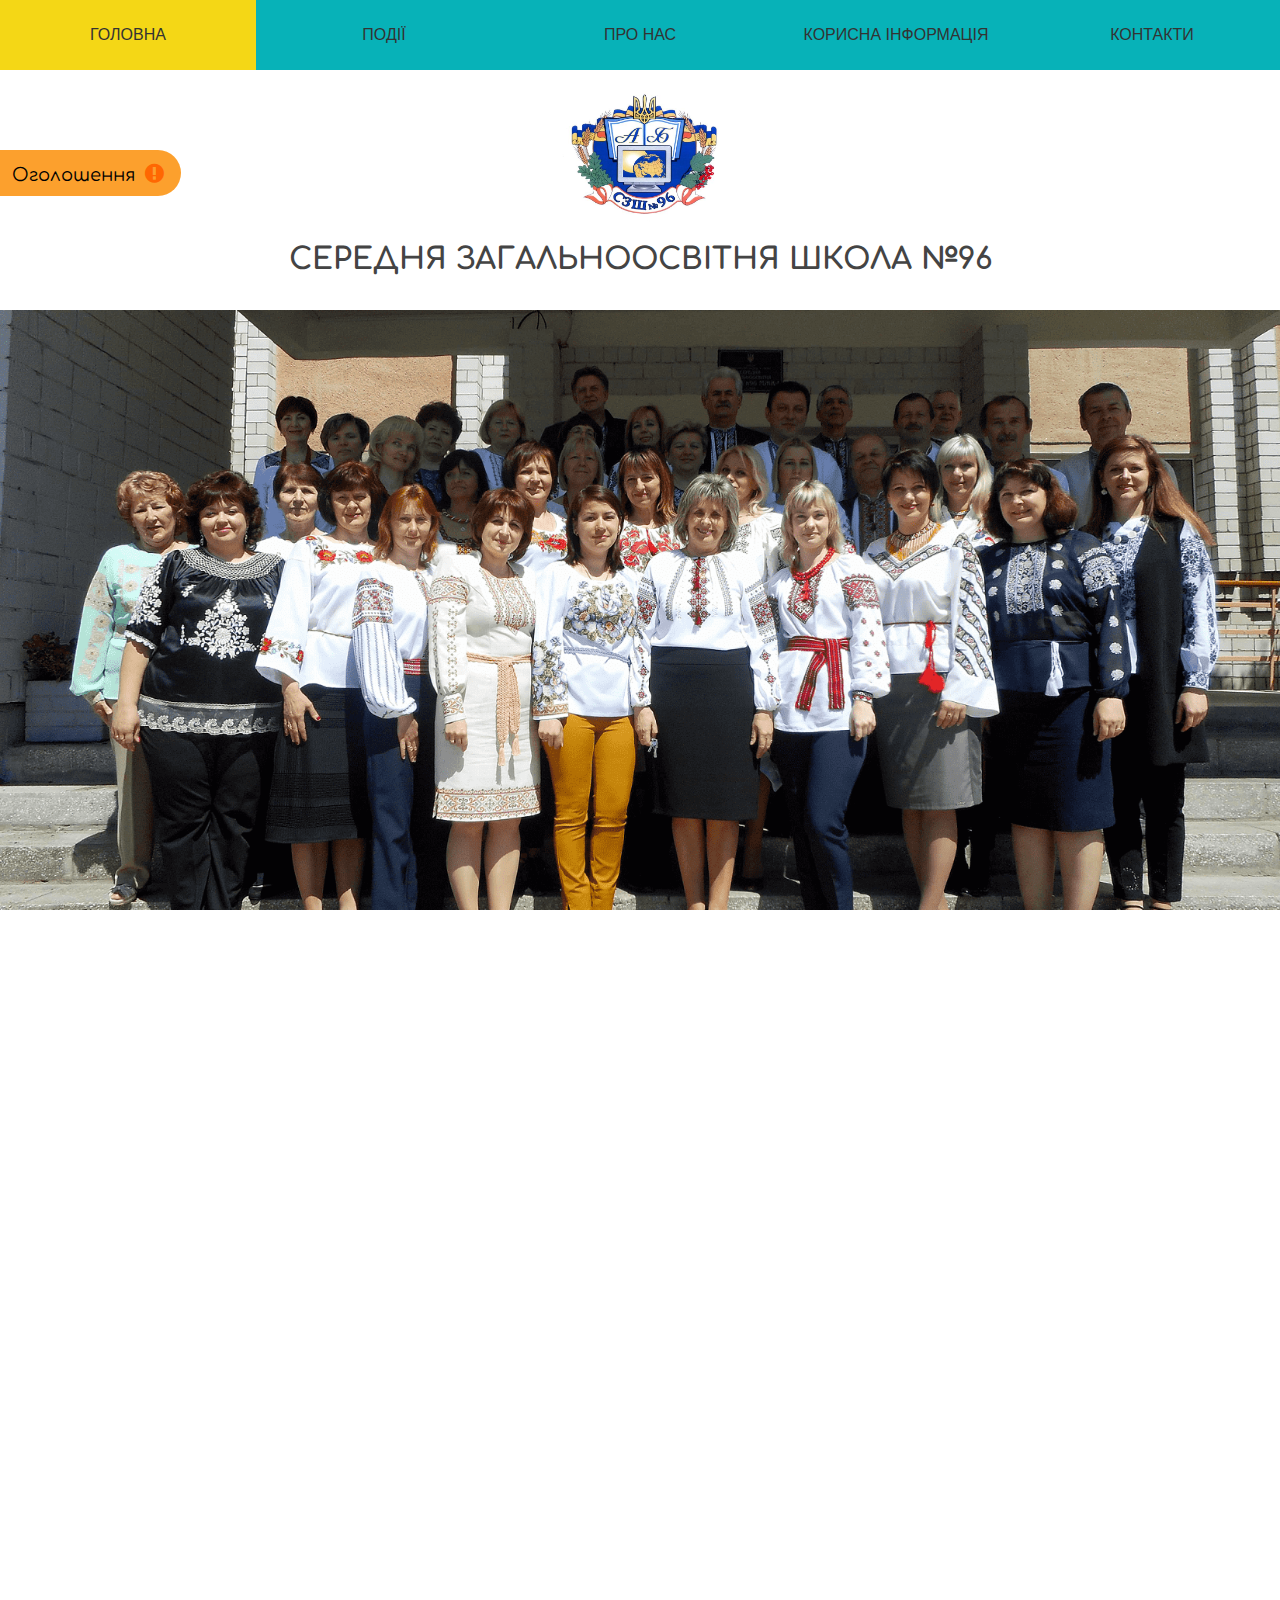
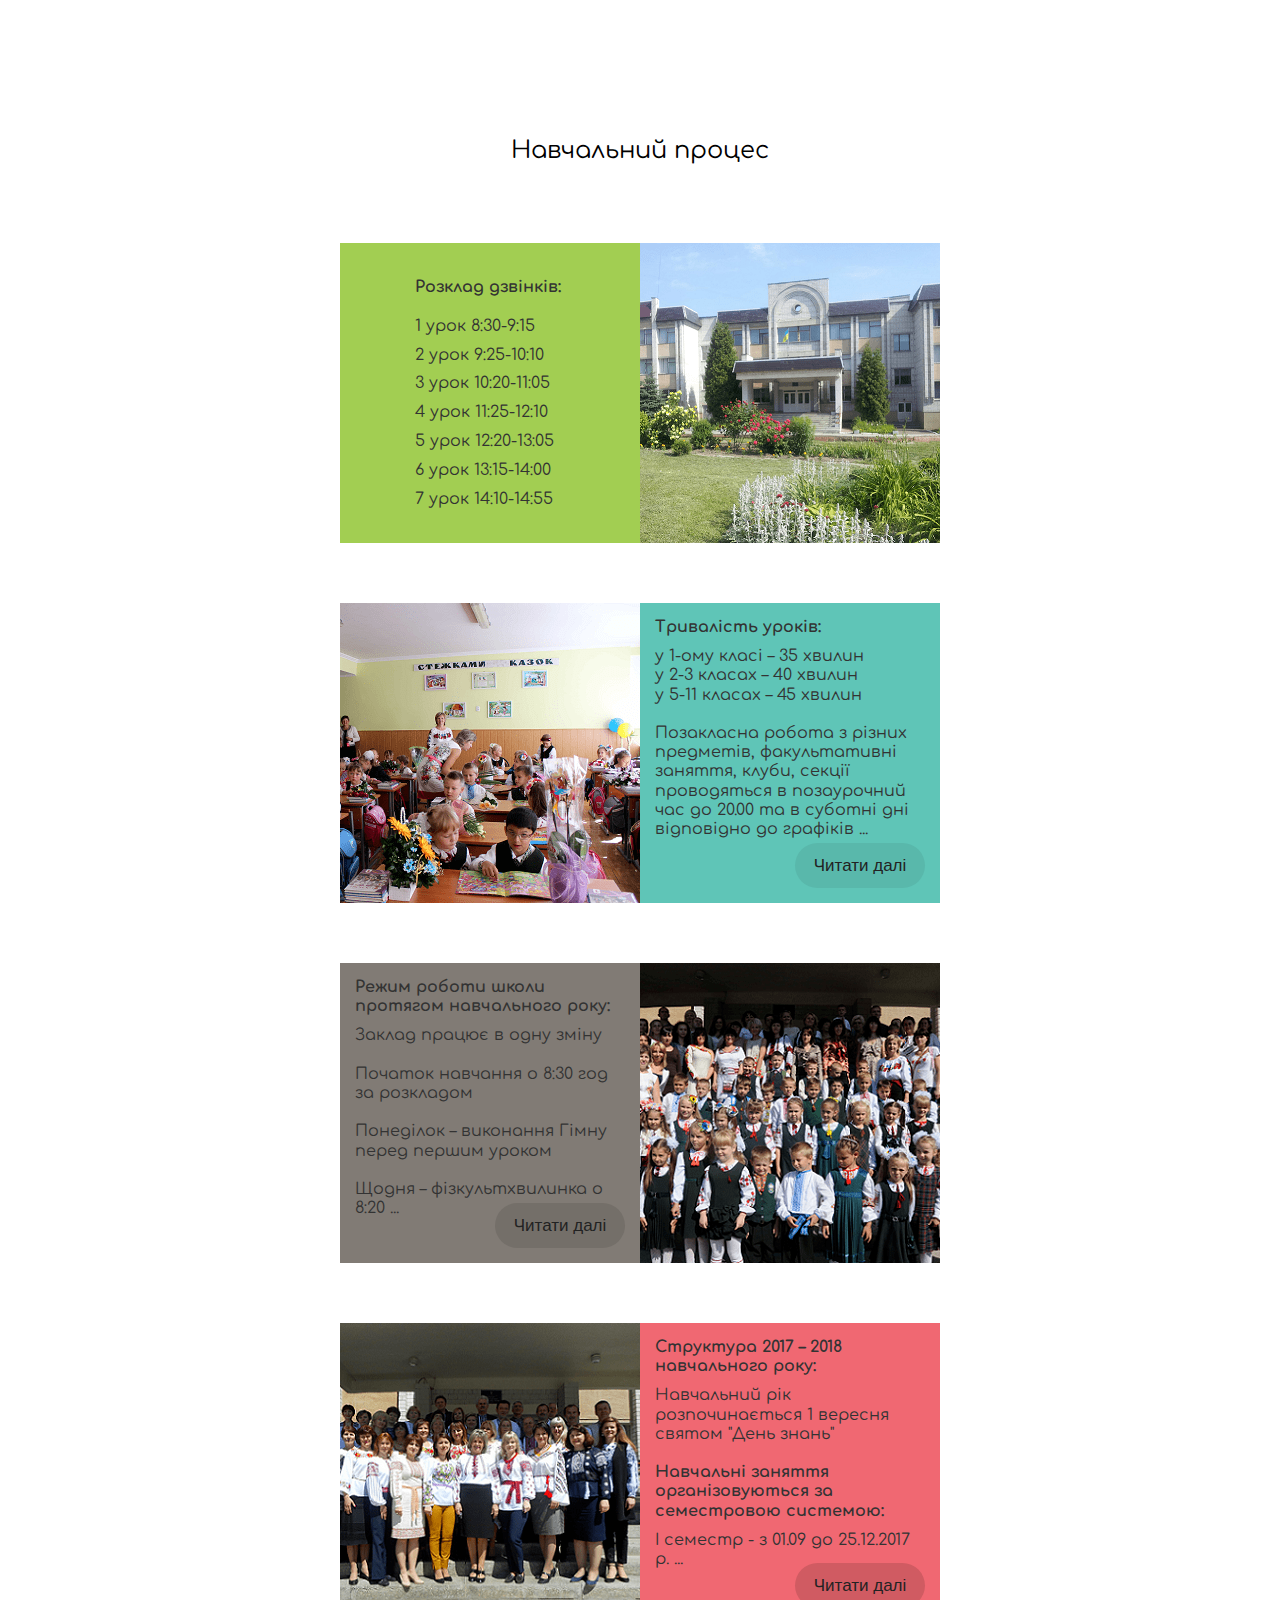
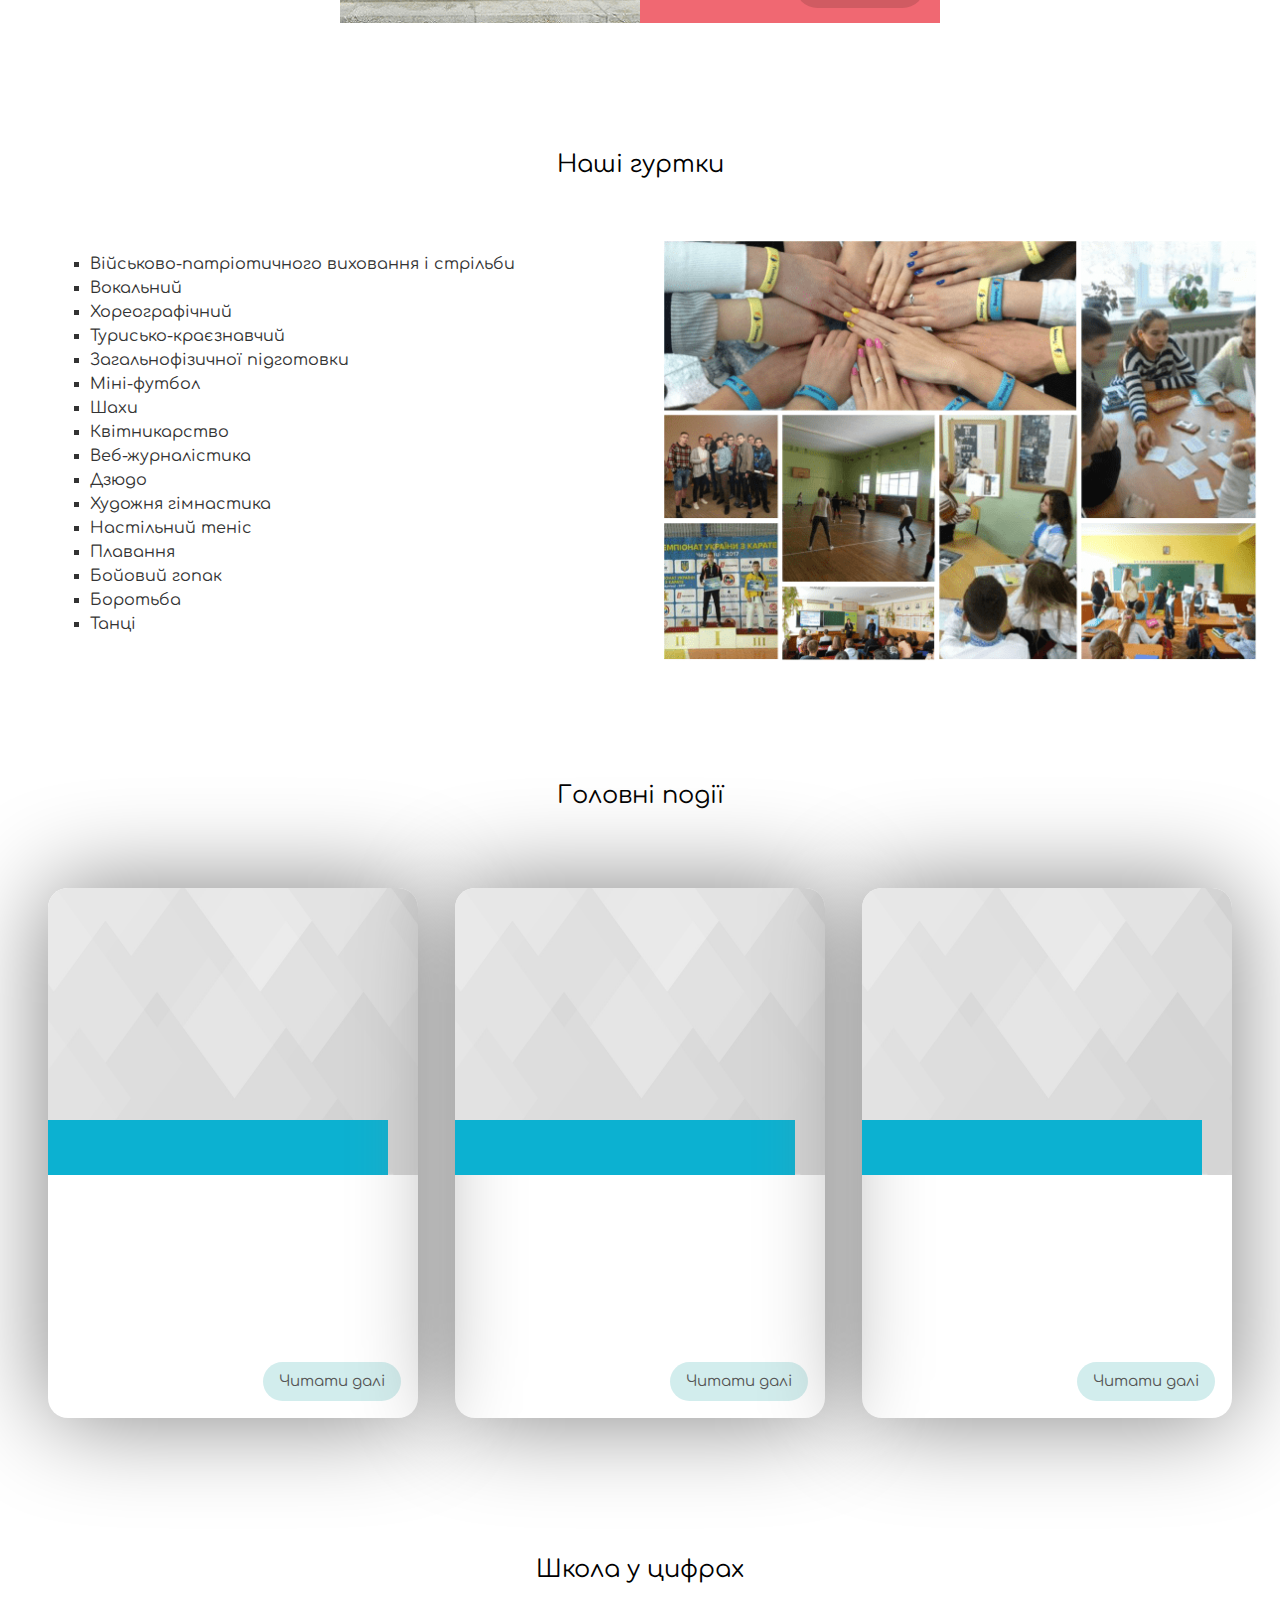
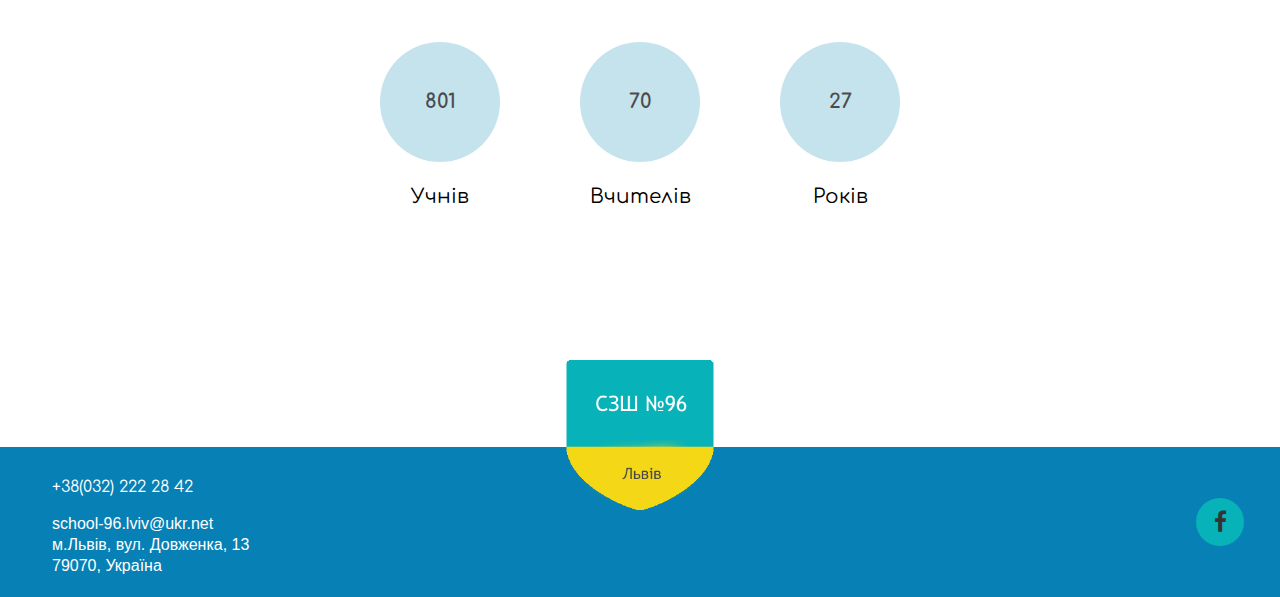
<file: index.html>
<!DOCTYPE html>
<html lang="ua">

<head>
	<meta charset="UTF-8">
	<title>Школа №96</title>
	<meta name="theme-color" content="#07B2B8">
	<link rel="icon" type="image/png" href="assets/images/icon.png">

	<!-- Font Awesome -->
	<link rel="stylesheet" href="https://cdnjs.cloudflare.com/ajax/libs/font-awesome/4.7.0/css/font-awesome.min.css">


	
		<link rel="stylesheet" href="/assets/css/style.css">
	

	<!-- Global site tag (gtag.js) - Google Analytics -->
	<script async src="https://www.googletagmanager.com/gtag/js?id=UA-125001520-1"></script>
	<script>
		window.dataLayer = window.dataLayer || [];
		function gtag(){dataLayer.push(arguments);}
		gtag('js', new Date());

		gtag('config', 'UA-125001520-1');
	</script>
</head>

<body>
	<main>
	
		<div class="header">
	<a href="/" class="logo parent  active ">ГОЛОВНА</a>
	<a href="/events" class="events parent ">ПОДІЇ</a>

	<div class="about-us-container">
		<a class="about-us parent ">ПРО НАС</a>
		<div class="about-us-more">
			<a href="/school_history" class="school-history children ">ІСТОРІЯ ШКОЛИ</a>
			<a href="/teacher_collective" class="teacher-collective children ">ПЕДАГОГІЧНИЙ КОЛЕКТИВ</a>
			<a href="/student_self-government" class="student-self-government children ">УЧНІВСЬКЕ САМОВРЯДУВАННЯ</a>
		</div>
	</div>

	<div class="useful-information-container">
		<a class="useful-information parent ">КОРИСНА ІНФОРМАЦІЯ</a>
		<div class="useful-information-more">
			<a href="/to_parents" class="to-parents children ">БАТЬКАМ</a>
			<a href="/to_students" class="to-students children ">УЧНЯМ</a>
			<a href="/reports" class="reports children ">ЗВІТИ</a>
			<a href="/psychologist_advice" class="psychologist-advice children ">ПОРАДИ ПСИХОЛОГА</a>
		</div>
	</div>
	
	<a href="/contacts" class="contacts parent ">КОНТАКТИ</a>
</div>

		<div class="intro">
	<img src="/assets/images/school-logo.jpg" alt="Лого">
	<h1>Середня загальноосвітня школа №96</h1>
</div>

<div class="announcement-container">
	<div class="announcement-text">
		<p>
			СЗШ №96 ОГОЛОШУЄ НАБІР ДІТЕЙ ДО 1 КЛАСУ!<br><br>
			Школа з поглибленим вивченням англійської мови, математики, вивченням другої іноземної мови (німецької або польської). При школі функціонує басейн, де проводяться уроки плавання. Проводяться заняття в гуртках: шахи, вокальний, плавання, танці. Необхідні документи:<br><br>
			<!-- &nbsp; &thinsp; &ensp; &emsp; -->
			&emsp;1.Копія свідоцтва про народження<br>
			&emsp;2.Заява батьків<br>
			&emsp;3.Медична карта ф.26у<br>
			&emsp;4.Карта профілактичних щеплень.Ф.063<br><br>
			Документи приймаються щоденно з 11.00 до 16.00
		</p>
	</div>
	<div class="announcement-btn">
		Оголошення
		<i class="fa fa-exclamation-circle"></i>
	</div>
</div>

<img class="school-photo" src="/assets/images/school.png" alt="Школа">

<p class="features-title">Наші особливості</p>
<div class="features-container">
	
		<div class="feature">
			<img src="assets/images/icons/book-1.svg">
			<p>Поглиблено вивчаємо англійську мову та другу іноземну мову на вибір (німецька, польська)</p>
		</div>
	
		<div class="feature">
			<img src="assets/images/icons/light-bulb.svg">
			<p>Виховуємо креативність та ініціативність у шкільних проектах та заходах</p>
		</div>
	
		<div class="feature">
			<img src="assets/images/icons/compass.svg">
			<p>Поглиблено вивчаємо математику</p>
		</div>
	
		<div class="feature">
			<img src="assets/images/icons/sports-ball.svg">
			<p>Розвиваємо «здорове тіло та здоровий дух» під час щоденної ранкової фіззарядки та у шкільних спортивних секціях</p>
		</div>
	
		<div class="feature">
			<img src="assets/images/icons/library.svg">
			<p>Забезпечуємо профільну підготовку в старшій школі за напрямами: суспільно-гуманітарний, природничо-математичний, комп’ютерні науки, фінансова грамота</p>
		</div>
	
		<div class="feature">
			<img src="assets/images/icons/ukraine.svg">
			<p>Виховуємо свідомого громадянина України на уроках та національно-патріотичних заходах</p>
		</div>
	
</div>

<p class="infos-title">Навчальний процес</p>
<div class="info-container">
	<div class="info">
		<div class="info-text center">
			<p class="title">Розклад дзвінків:</p>
			<p>1 урок 8:30-9:15</p>
			<p>2 урок 9:25-10:10</p>
			<p>3 урок 10:20-11:05</p>
			<p>4 урок 11:25-12:10</p>
			<p>5 урок 12:20-13:05</p>
			<p>6 урок 13:15-14:00</p>
			<p>7 урок 14:10-14:55</p>
		</div>
		<div class="info-image">
			<img src="/assets/images/info-1.png" alt="Розклад дзвінків">
		</div>

	</div>
	<div class="info info-reversed">
		<div class="info-text">
			<p class="title">Тривалість уроків:</p>
			<p>у 1-ому класі  – 35 хвилин</p>
			<p>у 2-3 класах – 40 хвилин</p>
			<p>у 5-11 класах – 45 хвилин</p>
			<br />
			<p>Позакласна робота з різних предметів, факультативні заняття, клуби, секції проводяться в позаурочний час до 20.00 та в суботні дні відповідно до графіків ...</p>
		</div>
		<div class="info-btn-1">Читати далі</div>
		<div class="info-full-1">
			<p class="title">Тривалість уроків:</p>
			<br />
			<p>у 1-ому класі  – 35 хвилин</p>
			<p>у 2-3 класах – 40 хвилин</p>
			<p>у 5-11 класах – 45 хвилин</p>
			<br />
			<p>Позакласна робота з різних предметів, факультативні заняття, клуби, секції проводяться в позаурочний час до 20.00 та в суботні дні відповідно до графіків</p>
			<br /><br />
			<p class="title">Графік роботи групи продовженого дня:</p>
			<br />
			<div>12.10 - 13.00 - Організація учнів</div>
			<div>13.00 - 14.00 - Обід</div>
			<div>14.00 - 15.00 - Прогулянка</div>
			<div>15.00 - 16.30 - Виконання домашнього завдання</div>
			<div>16.30 - 18.10 - Розвиваючі ігри та заняття за інтересами</div>
		</div>
		<div class="info-image">
			<img src="/assets/images/info-2.png" alt="Тривалість уроків">
		</div>
	</div>
	<div class="info">
		<div class="info-text">
			<p class="title">Режим роботи школи протягом навчального року:</p>
			<p>Заклад працює в одну зміну</p>
			<br />
			<p>Початок навчання о 8:30 год за розкладом</p>
			<br />
			<p>Понеділок – виконання Гімну перед першим уроком</p>
			<br />
			<p>Щодня – фізкультхвилинка о 8:20 ...</p>
		</div>
		<div class="info-btn-2">Читати далі</div>
		<div class="info-full-2">
			<p class="title">Режим роботи школи протягом навчального року:</p>
			<br />
			<p>Заклад працює в одну зміну</p>
			<br />
			<p>Початок навчання о 8:30 год за розкладом</p>
			<br />
			<p>Понеділок – виконання Гімну перед першим уроком</p>
			<br />
			<p>Щодня – фізкультхвилинка о 8:20</p>
			<br />
			<p>Навчальний процес організовано за 5-денним режимом занять</p>
		</div>
		<div class="info-image">
			<img src="/assets/images/info-3.png" alt="Режим роботи школи">
		</div>
	</div>
	<div class="info info-reversed">
		<div class="info-text">
			<p class="title">Структура 2017 – 2018 навчального року:</p>
			<p>Навчальний рік розпочинається 1 вересня святом "День знань"</p>
			<br />
			<p class="title">Навчальні заняття організовуються за семестровою системою:</p>
			<p>І семестр - з 01.09 до 25.12.2017 р. ...</p>
		</div>
		<div class="info-btn-3">Читати далі</div>
		<div class="info-full-3">
			<p class="title">Структура 2017 – 2018 навчального року:</p>
			<br />
			<p>Навчальний рік розпочинається 1 вересня святом "День знань"</p>
			<br /><br /><br />
			<p class="title">Навчальні заняття організовуються за семестровою системою:</p>
			<br />
			<div>І семестр - з 01.09 до 25.12.2017 р.</div>
			<div>ІІ семестр - з 15.01 до 25.05.2018 р.</div>
			<br /><br /><br />
			<p class="title">Канікули для учнів протягом навчального року:</p>
			<br />
			<div>Осінні - з 17.10 до 20.10.2017 р.</div>
			<div>Зимові - з 25.12.2017 р. до 12.01.2018 р.</div>
			<div>Весняні - з 05.04 до 13.04.2018 р.</div>
		</div>
		<div class="info-image">
			<img src="/assets/images/info-4.png" alt="Структура навчального року">
		</div>
	</div>
</div>

<p class="circles-title">Наші гуртки</p>
<div class="circles-container">
	<ul>
		<li>Військово-патріотичного виховання і стрільби</li>
		<li>Вокальний</li>
		<li>Хореографічний</li>
		<li>Турисько-краєзнавчий</li>
		<li>Загальнофізичної підготовки</li>
		<li>Міні-футбол</li>
		<li>Шахи</li>
		<li>Квітникарство</li>
		<li>Веб-журналістика</li>
		<li>Дзюдо</li>
		<li>Художня гімнастика</li>
		<li>Настільний теніс</li>
		<li>Плавання</li>
		<li>Бойовий гопак</li>
		<li>Боротьба</li>
		<li>Танці</li>
	</ul>
	<img src="/assets/images/collage.png">
</div>

<p class="main-events-title">Головні події</p>
<div class="events-container">
	
		<div class="event">
			<div class="event-img"></div>
			<div class="event-title"></div>
			<div class="event-short-text"></div>
			<div class="button">Читати далі</div>
		</div>
	
		<div class="event">
			<div class="event-img"></div>
			<div class="event-title"></div>
			<div class="event-short-text"></div>
			<div class="button">Читати далі</div>
		</div>
	
		<div class="event">
			<div class="event-img"></div>
			<div class="event-title"></div>
			<div class="event-short-text"></div>
			<div class="button">Читати далі</div>
		</div>
	
</div>

<p class="live-numbers-title">Школа у цифрах</p>
<div class="live-numbers-container">
	<div class="block-number">
		<p class="live-number-1">801</p>
		<p>Учнів</p>
	</div>
	<div class="block-number">
		<p class="live-number-2">70</p>
		<p>Вчителів</p>
	</div>
	<div class="block-number">
		<p class="live-number-3">27</p>
		<p>Років</p>
	</div>
</div>

	</main>

	<footer>
	<img src="/assets/images/logo.png">
	<!-- LVIV © 2017 | Privacy Policy -->
	<div class="contacts">
		<p>+38(032) 222 28 42</p><br />
		<p>school-96.lviv@ukr.net</p>
		<p>м.Львів, вул. Довженка, 13</p>
		<p>79070, Україна</p>
	</div>
	<a href="https://www.facebook.com/%D0%9D%D0%B0%D1%88%D0%B0-%D1%83%D0%BB%D1%8E%D0%B1%D0%BB%D0%B5%D0%BD%D0%B0-96-%D1%88%D0%BA%D0%BE%D0%BB%D0%B0-%D0%BC-%D0%9B%D1%8C%D0%B2%D1%96%D0%B2-320650714766394/" class="fa fa-facebook"></a>
</footer>
	<!-- JQuery -->
<script src="/assets/js/libs/jquery.1.11.1.js"></script>

<!-- SmoothScroll -->
<script src="/assets/js/libs/smoothScroll.js"></script>

<!-- Waypoints -->
<script src="/assets/js/libs/waypoints.js"></script>

<!-- Counterup -->
<script src="/assets/js/libs/jquery.counterup.js"></script>

<!-- JS -->
<script src="/assets/js/menu.js"></script>

	<script src="/assets/js/main.js"></script>


</body>
</html>
</file>
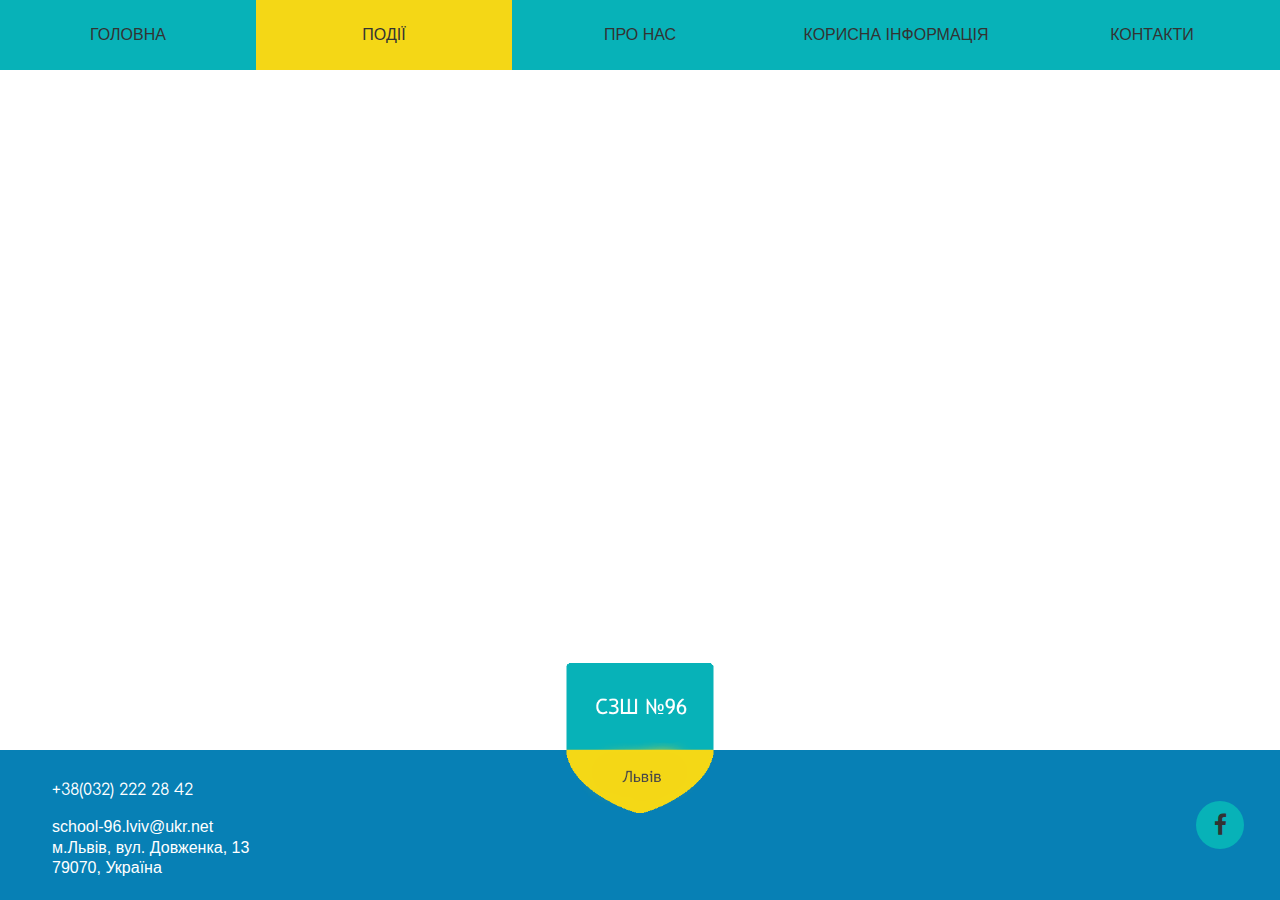
<file: events/index.html>
<!DOCTYPE html>
<html lang="ua">

<head>
	<meta charset="UTF-8">
	<title>Школа №96</title>
	<meta name="theme-color" content="#07B2B8">
	<link rel="icon" type="image/png" href="assets/images/icon.png">

	<!-- Font Awesome -->
	<link rel="stylesheet" href="https://cdnjs.cloudflare.com/ajax/libs/font-awesome/4.7.0/css/font-awesome.min.css">


	
		<!-- Materialize -->
		<link rel="stylesheet" href="/assets/css/libs/materialize.min.css">

		<link rel="stylesheet" href="/assets/css/events.css">
	

	<!-- Global site tag (gtag.js) - Google Analytics -->
	<script async src="https://www.googletagmanager.com/gtag/js?id=UA-125001520-1"></script>
	<script>
		window.dataLayer = window.dataLayer || [];
		function gtag(){dataLayer.push(arguments);}
		gtag('js', new Date());

		gtag('config', 'UA-125001520-1');
	</script>
</head>

<body>
	<main>
	
		<div class="header">
	<a href="/" class="logo parent ">ГОЛОВНА</a>
	<a href="/events" class="events parent  active ">ПОДІЇ</a>

	<div class="about-us-container">
		<a class="about-us parent ">ПРО НАС</a>
		<div class="about-us-more">
			<a href="/school_history" class="school-history children ">ІСТОРІЯ ШКОЛИ</a>
			<a href="/teacher_collective" class="teacher-collective children ">ПЕДАГОГІЧНИЙ КОЛЕКТИВ</a>
			<a href="/student_self-government" class="student-self-government children ">УЧНІВСЬКЕ САМОВРЯДУВАННЯ</a>
		</div>
	</div>

	<div class="useful-information-container">
		<a class="useful-information parent ">КОРИСНА ІНФОРМАЦІЯ</a>
		<div class="useful-information-more">
			<a href="/to_parents" class="to-parents children ">БАТЬКАМ</a>
			<a href="/to_students" class="to-students children ">УЧНЯМ</a>
			<a href="/reports" class="reports children ">ЗВІТИ</a>
			<a href="/psychologist_advice" class="psychologist-advice children ">ПОРАДИ ПСИХОЛОГА</a>
		</div>
	</div>
	
	<a href="/contacts" class="contacts parent ">КОНТАКТИ</a>
</div>

		<p class="events-title">Наші події</p>

<div class="events-container"></div>

<div></div>

<div class="events-view-container">
	<div class="event-view-img"></div>
	<p></p>
	<div class="waves-effect waves-light btn-large blue lighten-2">Всі події</div>
</div>

	</main>

	<footer>
	<img src="/assets/images/logo.png">
	<!-- LVIV © 2017 | Privacy Policy -->
	<div class="contacts">
		<p>+38(032) 222 28 42</p><br />
		<p>school-96.lviv@ukr.net</p>
		<p>м.Львів, вул. Довженка, 13</p>
		<p>79070, Україна</p>
	</div>
	<a href="https://www.facebook.com/%D0%9D%D0%B0%D1%88%D0%B0-%D1%83%D0%BB%D1%8E%D0%B1%D0%BB%D0%B5%D0%BD%D0%B0-96-%D1%88%D0%BA%D0%BE%D0%BB%D0%B0-%D0%BC-%D0%9B%D1%8C%D0%B2%D1%96%D0%B2-320650714766394/" class="fa fa-facebook"></a>
</footer>
	<!-- JQuery -->
<script src="/assets/js/libs/jquery.1.11.1.js"></script>

<!-- SmoothScroll -->
<script src="/assets/js/libs/smoothScroll.js"></script>

<!-- Waypoints -->
<script src="/assets/js/libs/waypoints.js"></script>

<!-- Counterup -->
<script src="/assets/js/libs/jquery.counterup.js"></script>

<!-- JS -->
<script src="/assets/js/menu.js"></script>

	<!-- Materialize -->
	<script src="/assets/js/libs/materialize.min.js"></script>

	<script src="/assets/js/events.js"></script>


</body>
</html>
</file>
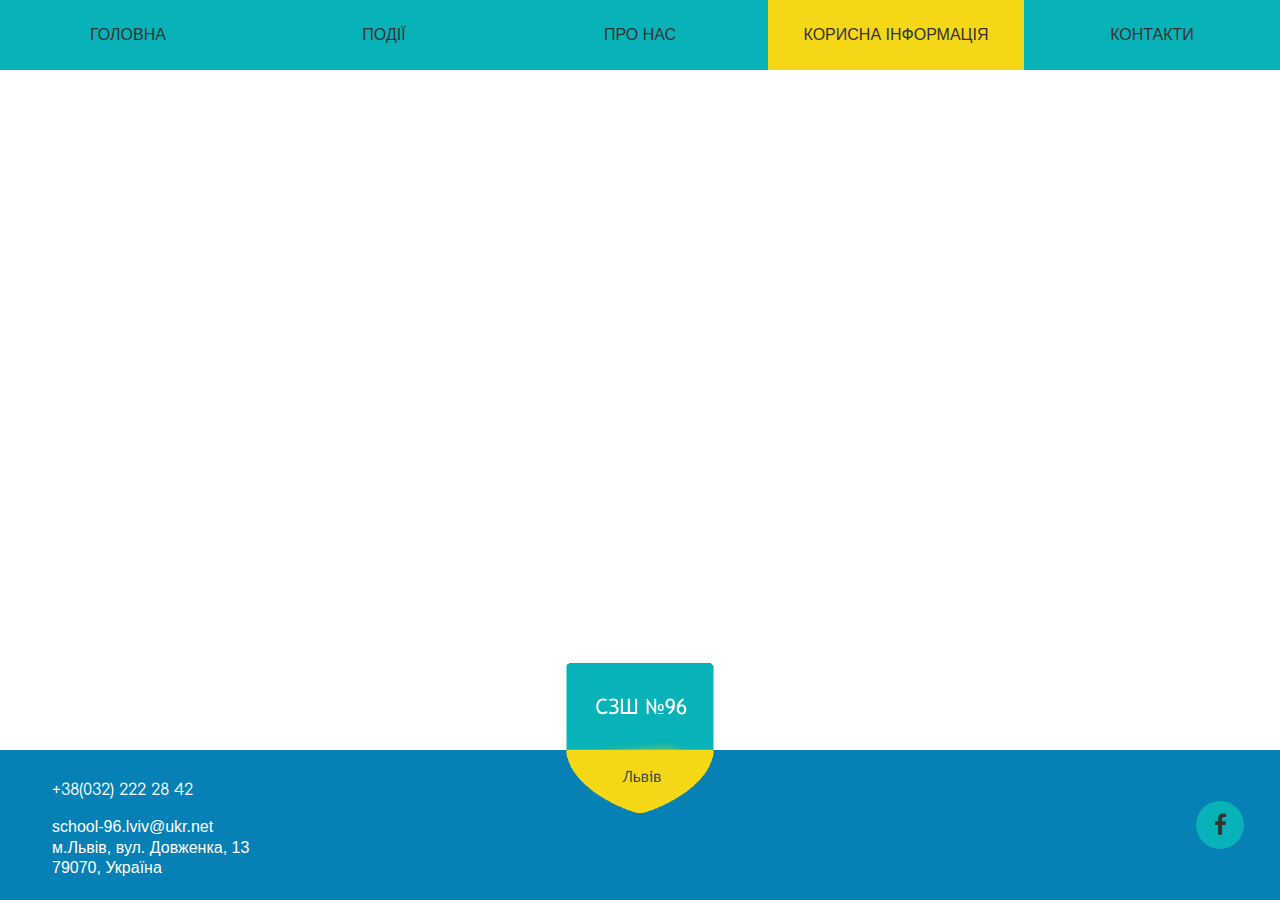
<file: psychologist_advice/index.html>
<!DOCTYPE html>
<html lang="ua">

<head>
	<meta charset="UTF-8">
	<title>Школа №96</title>
	<meta name="theme-color" content="#07B2B8">
	<link rel="icon" type="image/png" href="assets/images/icon.png">

	<!-- Font Awesome -->
	<link rel="stylesheet" href="https://cdnjs.cloudflare.com/ajax/libs/font-awesome/4.7.0/css/font-awesome.min.css">


	
		<link rel="stylesheet" href="/assets/css/style.css">
	

	<!-- Global site tag (gtag.js) - Google Analytics -->
	<script async src="https://www.googletagmanager.com/gtag/js?id=UA-125001520-1"></script>
	<script>
		window.dataLayer = window.dataLayer || [];
		function gtag(){dataLayer.push(arguments);}
		gtag('js', new Date());

		gtag('config', 'UA-125001520-1');
	</script>
</head>

<body>
	<main>
	
		<div class="header">
	<a href="/" class="logo parent ">ГОЛОВНА</a>
	<a href="/events" class="events parent ">ПОДІЇ</a>

	<div class="about-us-container">
		<a class="about-us parent ">ПРО НАС</a>
		<div class="about-us-more">
			<a href="/school_history" class="school-history children ">ІСТОРІЯ ШКОЛИ</a>
			<a href="/teacher_collective" class="teacher-collective children ">ПЕДАГОГІЧНИЙ КОЛЕКТИВ</a>
			<a href="/student_self-government" class="student-self-government children ">УЧНІВСЬКЕ САМОВРЯДУВАННЯ</a>
		</div>
	</div>

	<div class="useful-information-container">
		<a class="useful-information parent  active ">КОРИСНА ІНФОРМАЦІЯ</a>
		<div class="useful-information-more">
			<a href="/to_parents" class="to-parents children ">БАТЬКАМ</a>
			<a href="/to_students" class="to-students children ">УЧНЯМ</a>
			<a href="/reports" class="reports children ">ЗВІТИ</a>
			<a href="/psychologist_advice" class="psychologist-advice children  active ">ПОРАДИ ПСИХОЛОГА</a>
		</div>
	</div>
	
	<a href="/contacts" class="contacts parent ">КОНТАКТИ</a>
</div>

		

	</main>

	<footer>
	<img src="/assets/images/logo.png">
	<!-- LVIV © 2017 | Privacy Policy -->
	<div class="contacts">
		<p>+38(032) 222 28 42</p><br />
		<p>school-96.lviv@ukr.net</p>
		<p>м.Львів, вул. Довженка, 13</p>
		<p>79070, Україна</p>
	</div>
	<a href="https://www.facebook.com/%D0%9D%D0%B0%D1%88%D0%B0-%D1%83%D0%BB%D1%8E%D0%B1%D0%BB%D0%B5%D0%BD%D0%B0-96-%D1%88%D0%BA%D0%BE%D0%BB%D0%B0-%D0%BC-%D0%9B%D1%8C%D0%B2%D1%96%D0%B2-320650714766394/" class="fa fa-facebook"></a>
</footer>
	<!-- JQuery -->
<script src="/assets/js/libs/jquery.1.11.1.js"></script>

<!-- SmoothScroll -->
<script src="/assets/js/libs/smoothScroll.js"></script>

<!-- Waypoints -->
<script src="/assets/js/libs/waypoints.js"></script>

<!-- Counterup -->
<script src="/assets/js/libs/jquery.counterup.js"></script>

<!-- JS -->
<script src="/assets/js/menu.js"></script>


</body>
</html>
</file>
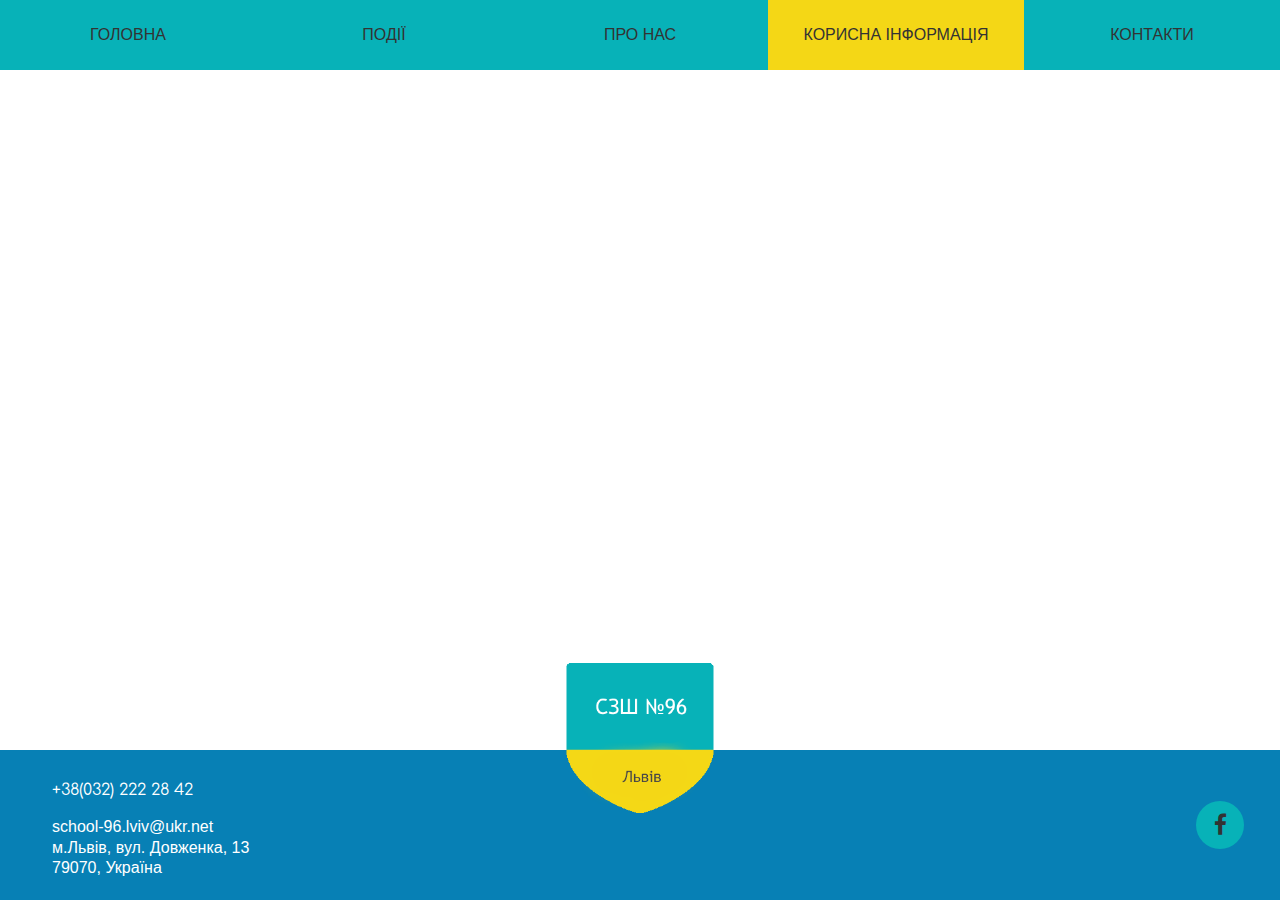
<file: reports/index.html>
<!DOCTYPE html>
<html lang="ua">

<head>
	<meta charset="UTF-8">
	<title>Школа №96</title>
	<meta name="theme-color" content="#07B2B8">
	<link rel="icon" type="image/png" href="assets/images/icon.png">

	<!-- Font Awesome -->
	<link rel="stylesheet" href="https://cdnjs.cloudflare.com/ajax/libs/font-awesome/4.7.0/css/font-awesome.min.css">


	
		<link rel="stylesheet" href="/assets/css/style.css">
	

	<!-- Global site tag (gtag.js) - Google Analytics -->
	<script async src="https://www.googletagmanager.com/gtag/js?id=UA-125001520-1"></script>
	<script>
		window.dataLayer = window.dataLayer || [];
		function gtag(){dataLayer.push(arguments);}
		gtag('js', new Date());

		gtag('config', 'UA-125001520-1');
	</script>
</head>

<body>
	<main>
	
		<div class="header">
	<a href="/" class="logo parent ">ГОЛОВНА</a>
	<a href="/events" class="events parent ">ПОДІЇ</a>

	<div class="about-us-container">
		<a class="about-us parent ">ПРО НАС</a>
		<div class="about-us-more">
			<a href="/school_history" class="school-history children ">ІСТОРІЯ ШКОЛИ</a>
			<a href="/teacher_collective" class="teacher-collective children ">ПЕДАГОГІЧНИЙ КОЛЕКТИВ</a>
			<a href="/student_self-government" class="student-self-government children ">УЧНІВСЬКЕ САМОВРЯДУВАННЯ</a>
		</div>
	</div>

	<div class="useful-information-container">
		<a class="useful-information parent  active ">КОРИСНА ІНФОРМАЦІЯ</a>
		<div class="useful-information-more">
			<a href="/to_parents" class="to-parents children ">БАТЬКАМ</a>
			<a href="/to_students" class="to-students children ">УЧНЯМ</a>
			<a href="/reports" class="reports children  active ">ЗВІТИ</a>
			<a href="/psychologist_advice" class="psychologist-advice children ">ПОРАДИ ПСИХОЛОГА</a>
		</div>
	</div>
	
	<a href="/contacts" class="contacts parent ">КОНТАКТИ</a>
</div>

		

	</main>

	<footer>
	<img src="/assets/images/logo.png">
	<!-- LVIV © 2017 | Privacy Policy -->
	<div class="contacts">
		<p>+38(032) 222 28 42</p><br />
		<p>school-96.lviv@ukr.net</p>
		<p>м.Львів, вул. Довженка, 13</p>
		<p>79070, Україна</p>
	</div>
	<a href="https://www.facebook.com/%D0%9D%D0%B0%D1%88%D0%B0-%D1%83%D0%BB%D1%8E%D0%B1%D0%BB%D0%B5%D0%BD%D0%B0-96-%D1%88%D0%BA%D0%BE%D0%BB%D0%B0-%D0%BC-%D0%9B%D1%8C%D0%B2%D1%96%D0%B2-320650714766394/" class="fa fa-facebook"></a>
</footer>
	<!-- JQuery -->
<script src="/assets/js/libs/jquery.1.11.1.js"></script>

<!-- SmoothScroll -->
<script src="/assets/js/libs/smoothScroll.js"></script>

<!-- Waypoints -->
<script src="/assets/js/libs/waypoints.js"></script>

<!-- Counterup -->
<script src="/assets/js/libs/jquery.counterup.js"></script>

<!-- JS -->
<script src="/assets/js/menu.js"></script>


</body>
</html>
</file>
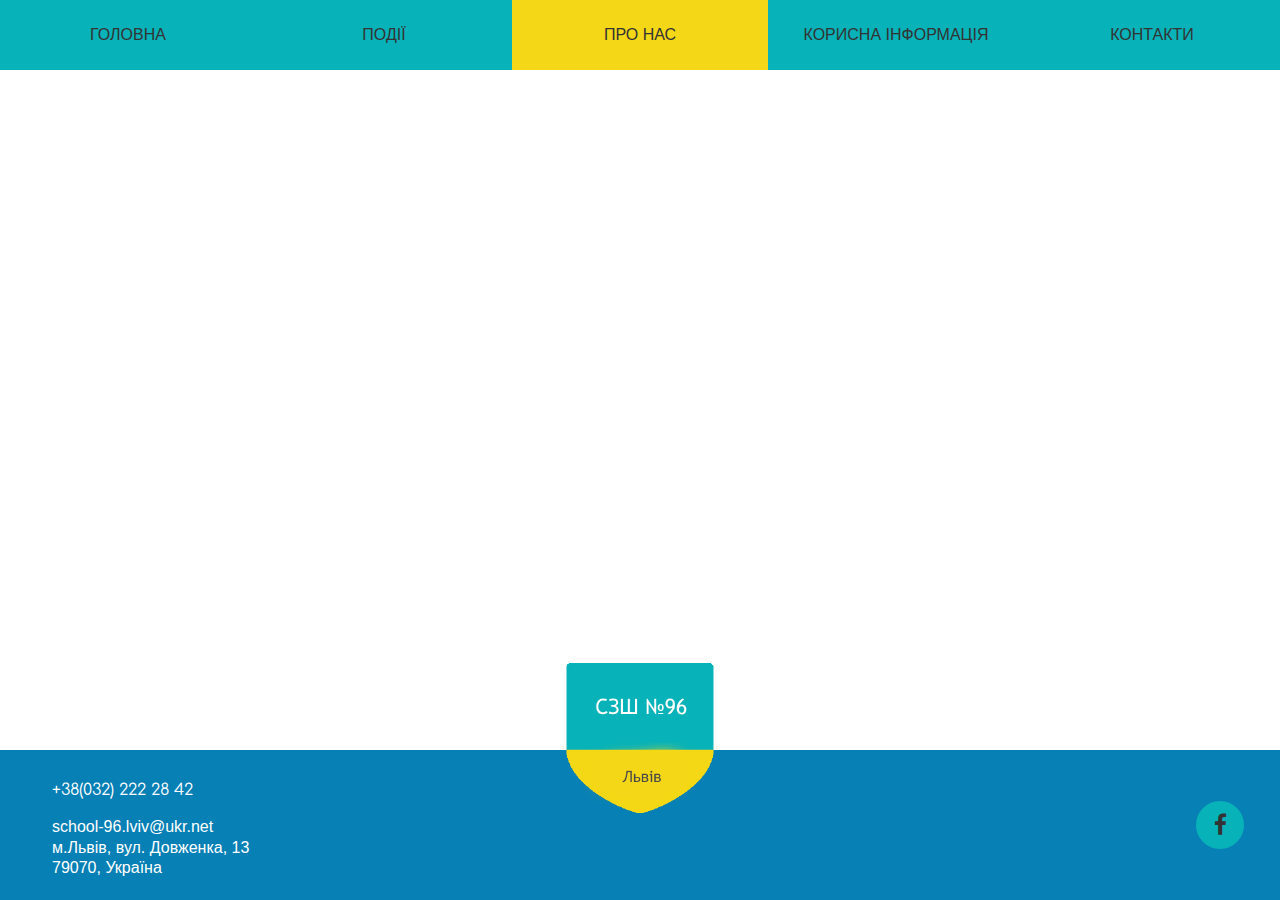
<file: school_history/index.html>
<!DOCTYPE html>
<html lang="ua">

<head>
	<meta charset="UTF-8">
	<title>Школа №96</title>
	<meta name="theme-color" content="#07B2B8">
	<link rel="icon" type="image/png" href="assets/images/icon.png">

	<!-- Font Awesome -->
	<link rel="stylesheet" href="https://cdnjs.cloudflare.com/ajax/libs/font-awesome/4.7.0/css/font-awesome.min.css">


	
		<link rel="stylesheet" href="/assets/css/style.css">
	

	<!-- Global site tag (gtag.js) - Google Analytics -->
	<script async src="https://www.googletagmanager.com/gtag/js?id=UA-125001520-1"></script>
	<script>
		window.dataLayer = window.dataLayer || [];
		function gtag(){dataLayer.push(arguments);}
		gtag('js', new Date());

		gtag('config', 'UA-125001520-1');
	</script>
</head>

<body>
	<main>
	
		<div class="header">
	<a href="/" class="logo parent ">ГОЛОВНА</a>
	<a href="/events" class="events parent ">ПОДІЇ</a>

	<div class="about-us-container">
		<a class="about-us parent  active ">ПРО НАС</a>
		<div class="about-us-more">
			<a href="/school_history" class="school-history children  active ">ІСТОРІЯ ШКОЛИ</a>
			<a href="/teacher_collective" class="teacher-collective children ">ПЕДАГОГІЧНИЙ КОЛЕКТИВ</a>
			<a href="/student_self-government" class="student-self-government children ">УЧНІВСЬКЕ САМОВРЯДУВАННЯ</a>
		</div>
	</div>

	<div class="useful-information-container">
		<a class="useful-information parent ">КОРИСНА ІНФОРМАЦІЯ</a>
		<div class="useful-information-more">
			<a href="/to_parents" class="to-parents children ">БАТЬКАМ</a>
			<a href="/to_students" class="to-students children ">УЧНЯМ</a>
			<a href="/reports" class="reports children ">ЗВІТИ</a>
			<a href="/psychologist_advice" class="psychologist-advice children ">ПОРАДИ ПСИХОЛОГА</a>
		</div>
	</div>
	
	<a href="/contacts" class="contacts parent ">КОНТАКТИ</a>
</div>

		

	</main>

	<footer>
	<img src="/assets/images/logo.png">
	<!-- LVIV © 2017 | Privacy Policy -->
	<div class="contacts">
		<p>+38(032) 222 28 42</p><br />
		<p>school-96.lviv@ukr.net</p>
		<p>м.Львів, вул. Довженка, 13</p>
		<p>79070, Україна</p>
	</div>
	<a href="https://www.facebook.com/%D0%9D%D0%B0%D1%88%D0%B0-%D1%83%D0%BB%D1%8E%D0%B1%D0%BB%D0%B5%D0%BD%D0%B0-96-%D1%88%D0%BA%D0%BE%D0%BB%D0%B0-%D0%BC-%D0%9B%D1%8C%D0%B2%D1%96%D0%B2-320650714766394/" class="fa fa-facebook"></a>
</footer>
	<!-- JQuery -->
<script src="/assets/js/libs/jquery.1.11.1.js"></script>

<!-- SmoothScroll -->
<script src="/assets/js/libs/smoothScroll.js"></script>

<!-- Waypoints -->
<script src="/assets/js/libs/waypoints.js"></script>

<!-- Counterup -->
<script src="/assets/js/libs/jquery.counterup.js"></script>

<!-- JS -->
<script src="/assets/js/menu.js"></script>


</body>
</html>
</file>
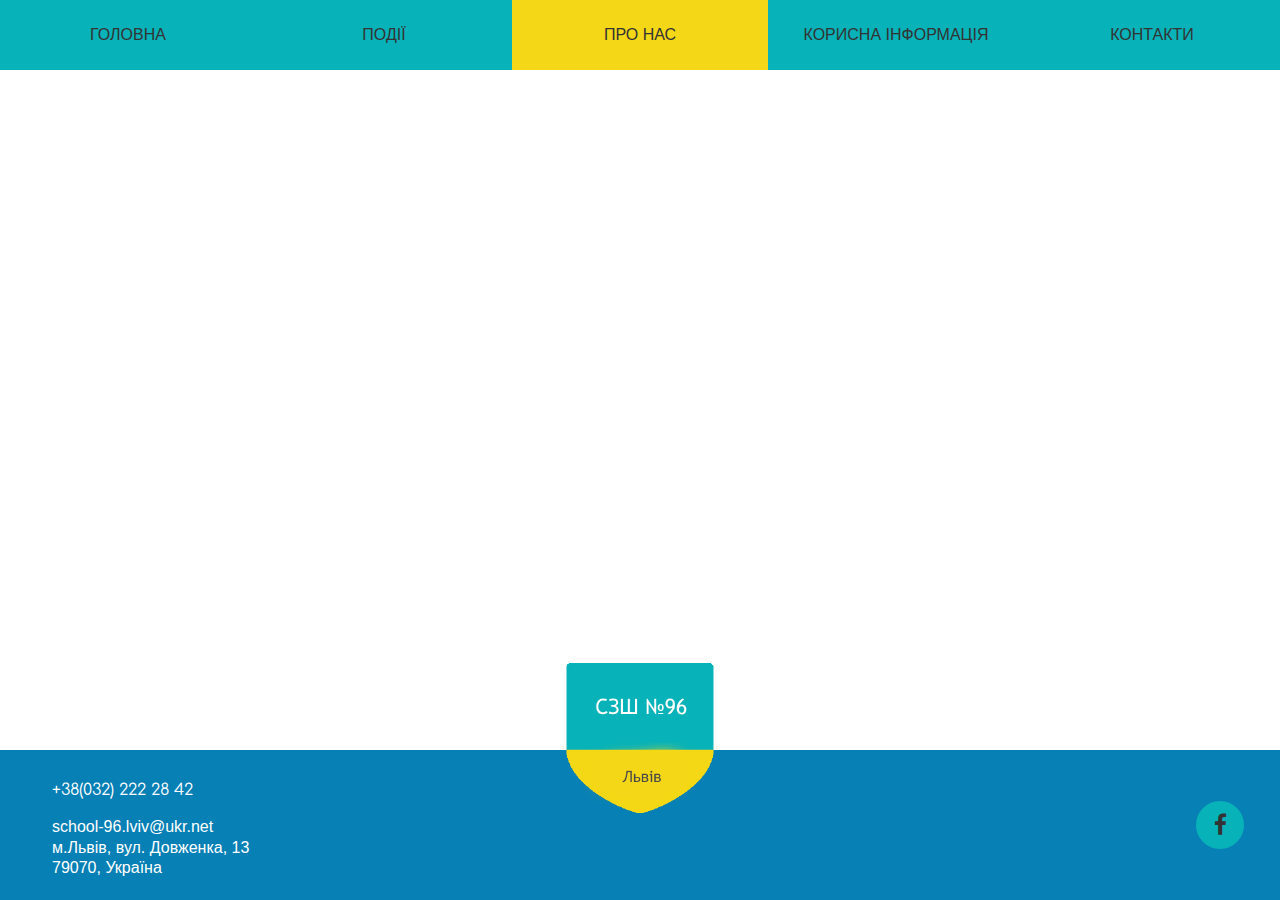
<file: student_self-government/index.html>
<!DOCTYPE html>
<html lang="ua">

<head>
	<meta charset="UTF-8">
	<title>Школа №96</title>
	<meta name="theme-color" content="#07B2B8">
	<link rel="icon" type="image/png" href="assets/images/icon.png">

	<!-- Font Awesome -->
	<link rel="stylesheet" href="https://cdnjs.cloudflare.com/ajax/libs/font-awesome/4.7.0/css/font-awesome.min.css">


	
		<link rel="stylesheet" href="/assets/css/style.css">
	

	<!-- Global site tag (gtag.js) - Google Analytics -->
	<script async src="https://www.googletagmanager.com/gtag/js?id=UA-125001520-1"></script>
	<script>
		window.dataLayer = window.dataLayer || [];
		function gtag(){dataLayer.push(arguments);}
		gtag('js', new Date());

		gtag('config', 'UA-125001520-1');
	</script>
</head>

<body>
	<main>
	
		<div class="header">
	<a href="/" class="logo parent ">ГОЛОВНА</a>
	<a href="/events" class="events parent ">ПОДІЇ</a>

	<div class="about-us-container">
		<a class="about-us parent  active ">ПРО НАС</a>
		<div class="about-us-more">
			<a href="/school_history" class="school-history children ">ІСТОРІЯ ШКОЛИ</a>
			<a href="/teacher_collective" class="teacher-collective children ">ПЕДАГОГІЧНИЙ КОЛЕКТИВ</a>
			<a href="/student_self-government" class="student-self-government children  active ">УЧНІВСЬКЕ САМОВРЯДУВАННЯ</a>
		</div>
	</div>

	<div class="useful-information-container">
		<a class="useful-information parent ">КОРИСНА ІНФОРМАЦІЯ</a>
		<div class="useful-information-more">
			<a href="/to_parents" class="to-parents children ">БАТЬКАМ</a>
			<a href="/to_students" class="to-students children ">УЧНЯМ</a>
			<a href="/reports" class="reports children ">ЗВІТИ</a>
			<a href="/psychologist_advice" class="psychologist-advice children ">ПОРАДИ ПСИХОЛОГА</a>
		</div>
	</div>
	
	<a href="/contacts" class="contacts parent ">КОНТАКТИ</a>
</div>

		

	</main>

	<footer>
	<img src="/assets/images/logo.png">
	<!-- LVIV © 2017 | Privacy Policy -->
	<div class="contacts">
		<p>+38(032) 222 28 42</p><br />
		<p>school-96.lviv@ukr.net</p>
		<p>м.Львів, вул. Довженка, 13</p>
		<p>79070, Україна</p>
	</div>
	<a href="https://www.facebook.com/%D0%9D%D0%B0%D1%88%D0%B0-%D1%83%D0%BB%D1%8E%D0%B1%D0%BB%D0%B5%D0%BD%D0%B0-96-%D1%88%D0%BA%D0%BE%D0%BB%D0%B0-%D0%BC-%D0%9B%D1%8C%D0%B2%D1%96%D0%B2-320650714766394/" class="fa fa-facebook"></a>
</footer>
	<!-- JQuery -->
<script src="/assets/js/libs/jquery.1.11.1.js"></script>

<!-- SmoothScroll -->
<script src="/assets/js/libs/smoothScroll.js"></script>

<!-- Waypoints -->
<script src="/assets/js/libs/waypoints.js"></script>

<!-- Counterup -->
<script src="/assets/js/libs/jquery.counterup.js"></script>

<!-- JS -->
<script src="/assets/js/menu.js"></script>


</body>
</html>
</file>
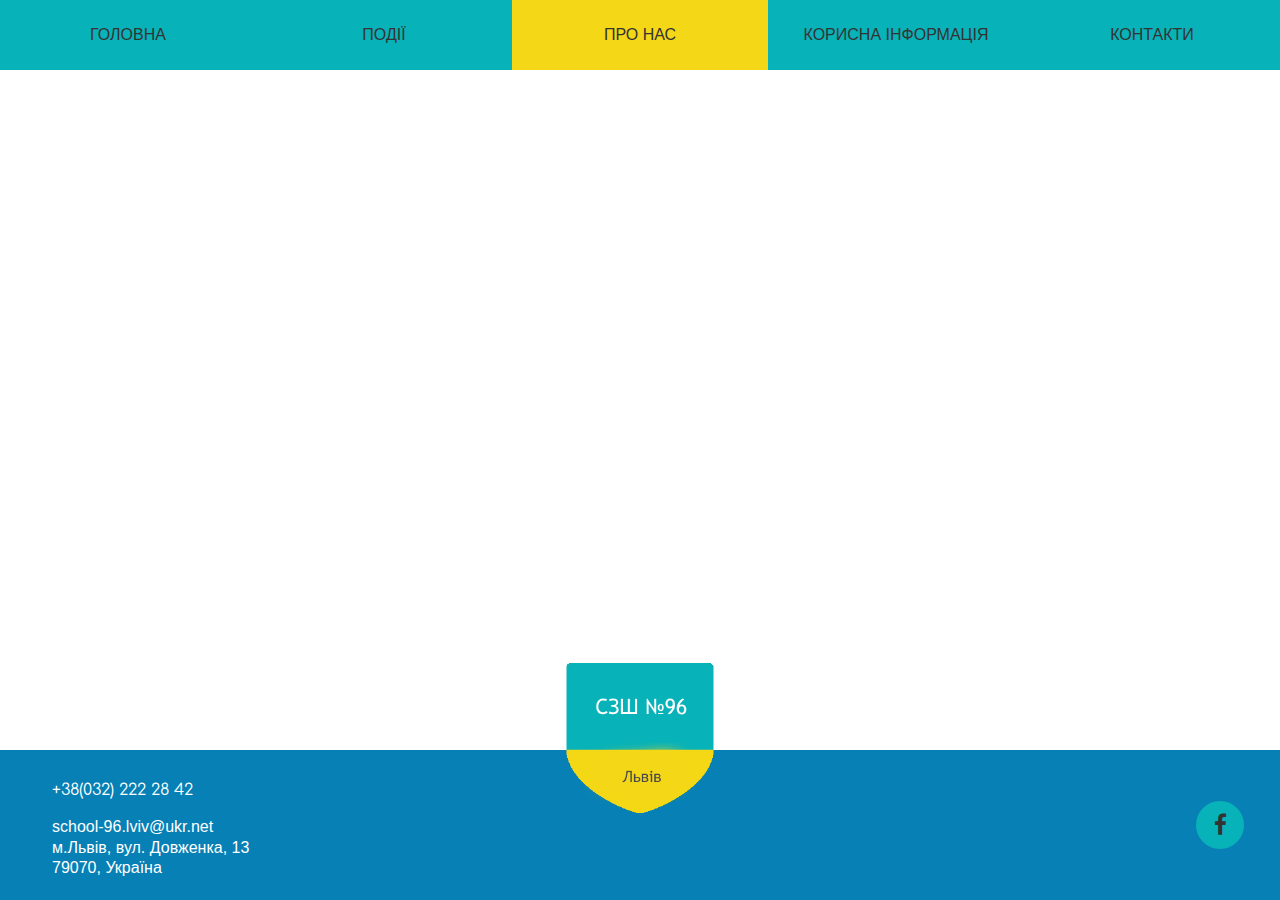
<file: teacher_collective/index.html>
<!DOCTYPE html>
<html lang="ua">

<head>
	<meta charset="UTF-8">
	<title>Школа №96</title>
	<meta name="theme-color" content="#07B2B8">
	<link rel="icon" type="image/png" href="assets/images/icon.png">

	<!-- Font Awesome -->
	<link rel="stylesheet" href="https://cdnjs.cloudflare.com/ajax/libs/font-awesome/4.7.0/css/font-awesome.min.css">


	
		<link rel="stylesheet" href="/assets/css/style.css">
	

	<!-- Global site tag (gtag.js) - Google Analytics -->
	<script async src="https://www.googletagmanager.com/gtag/js?id=UA-125001520-1"></script>
	<script>
		window.dataLayer = window.dataLayer || [];
		function gtag(){dataLayer.push(arguments);}
		gtag('js', new Date());

		gtag('config', 'UA-125001520-1');
	</script>
</head>

<body>
	<main>
	
		<div class="header">
	<a href="/" class="logo parent ">ГОЛОВНА</a>
	<a href="/events" class="events parent ">ПОДІЇ</a>

	<div class="about-us-container">
		<a class="about-us parent  active ">ПРО НАС</a>
		<div class="about-us-more">
			<a href="/school_history" class="school-history children ">ІСТОРІЯ ШКОЛИ</a>
			<a href="/teacher_collective" class="teacher-collective children  active ">ПЕДАГОГІЧНИЙ КОЛЕКТИВ</a>
			<a href="/student_self-government" class="student-self-government children ">УЧНІВСЬКЕ САМОВРЯДУВАННЯ</a>
		</div>
	</div>

	<div class="useful-information-container">
		<a class="useful-information parent ">КОРИСНА ІНФОРМАЦІЯ</a>
		<div class="useful-information-more">
			<a href="/to_parents" class="to-parents children ">БАТЬКАМ</a>
			<a href="/to_students" class="to-students children ">УЧНЯМ</a>
			<a href="/reports" class="reports children ">ЗВІТИ</a>
			<a href="/psychologist_advice" class="psychologist-advice children ">ПОРАДИ ПСИХОЛОГА</a>
		</div>
	</div>
	
	<a href="/contacts" class="contacts parent ">КОНТАКТИ</a>
</div>

		

	</main>

	<footer>
	<img src="/assets/images/logo.png">
	<!-- LVIV © 2017 | Privacy Policy -->
	<div class="contacts">
		<p>+38(032) 222 28 42</p><br />
		<p>school-96.lviv@ukr.net</p>
		<p>м.Львів, вул. Довженка, 13</p>
		<p>79070, Україна</p>
	</div>
	<a href="https://www.facebook.com/%D0%9D%D0%B0%D1%88%D0%B0-%D1%83%D0%BB%D1%8E%D0%B1%D0%BB%D0%B5%D0%BD%D0%B0-96-%D1%88%D0%BA%D0%BE%D0%BB%D0%B0-%D0%BC-%D0%9B%D1%8C%D0%B2%D1%96%D0%B2-320650714766394/" class="fa fa-facebook"></a>
</footer>
	<!-- JQuery -->
<script src="/assets/js/libs/jquery.1.11.1.js"></script>

<!-- SmoothScroll -->
<script src="/assets/js/libs/smoothScroll.js"></script>

<!-- Waypoints -->
<script src="/assets/js/libs/waypoints.js"></script>

<!-- Counterup -->
<script src="/assets/js/libs/jquery.counterup.js"></script>

<!-- JS -->
<script src="/assets/js/menu.js"></script>


</body>
</html>
</file>
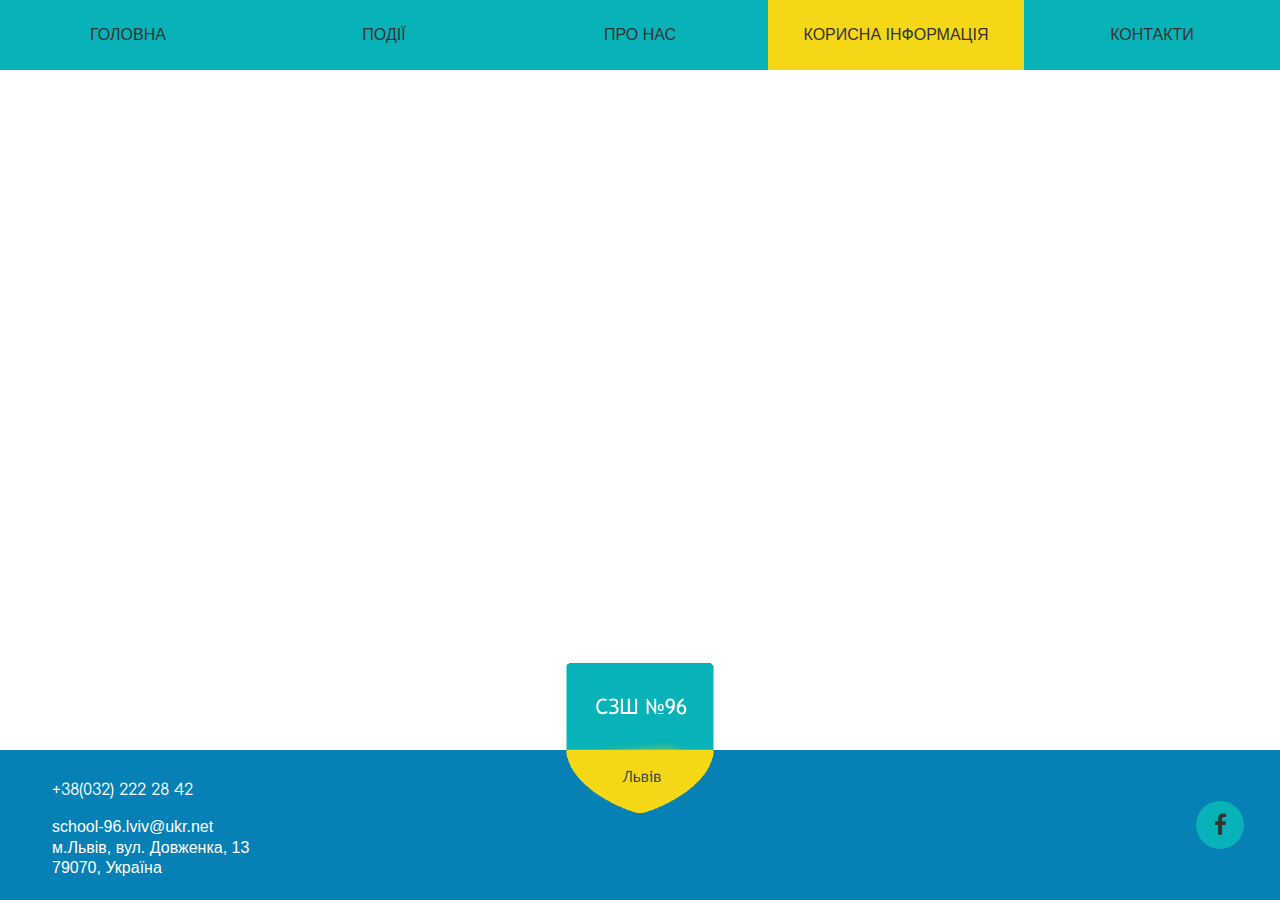
<file: to_parents/index.html>
<!DOCTYPE html>
<html lang="ua">

<head>
	<meta charset="UTF-8">
	<title>Школа №96</title>
	<meta name="theme-color" content="#07B2B8">
	<link rel="icon" type="image/png" href="assets/images/icon.png">

	<!-- Font Awesome -->
	<link rel="stylesheet" href="https://cdnjs.cloudflare.com/ajax/libs/font-awesome/4.7.0/css/font-awesome.min.css">


	
		<link rel="stylesheet" href="/assets/css/style.css">
	

	<!-- Global site tag (gtag.js) - Google Analytics -->
	<script async src="https://www.googletagmanager.com/gtag/js?id=UA-125001520-1"></script>
	<script>
		window.dataLayer = window.dataLayer || [];
		function gtag(){dataLayer.push(arguments);}
		gtag('js', new Date());

		gtag('config', 'UA-125001520-1');
	</script>
</head>

<body>
	<main>
	
		<div class="header">
	<a href="/" class="logo parent ">ГОЛОВНА</a>
	<a href="/events" class="events parent ">ПОДІЇ</a>

	<div class="about-us-container">
		<a class="about-us parent ">ПРО НАС</a>
		<div class="about-us-more">
			<a href="/school_history" class="school-history children ">ІСТОРІЯ ШКОЛИ</a>
			<a href="/teacher_collective" class="teacher-collective children ">ПЕДАГОГІЧНИЙ КОЛЕКТИВ</a>
			<a href="/student_self-government" class="student-self-government children ">УЧНІВСЬКЕ САМОВРЯДУВАННЯ</a>
		</div>
	</div>

	<div class="useful-information-container">
		<a class="useful-information parent  active ">КОРИСНА ІНФОРМАЦІЯ</a>
		<div class="useful-information-more">
			<a href="/to_parents" class="to-parents children  active ">БАТЬКАМ</a>
			<a href="/to_students" class="to-students children ">УЧНЯМ</a>
			<a href="/reports" class="reports children ">ЗВІТИ</a>
			<a href="/psychologist_advice" class="psychologist-advice children ">ПОРАДИ ПСИХОЛОГА</a>
		</div>
	</div>
	
	<a href="/contacts" class="contacts parent ">КОНТАКТИ</a>
</div>

		

	</main>

	<footer>
	<img src="/assets/images/logo.png">
	<!-- LVIV © 2017 | Privacy Policy -->
	<div class="contacts">
		<p>+38(032) 222 28 42</p><br />
		<p>school-96.lviv@ukr.net</p>
		<p>м.Львів, вул. Довженка, 13</p>
		<p>79070, Україна</p>
	</div>
	<a href="https://www.facebook.com/%D0%9D%D0%B0%D1%88%D0%B0-%D1%83%D0%BB%D1%8E%D0%B1%D0%BB%D0%B5%D0%BD%D0%B0-96-%D1%88%D0%BA%D0%BE%D0%BB%D0%B0-%D0%BC-%D0%9B%D1%8C%D0%B2%D1%96%D0%B2-320650714766394/" class="fa fa-facebook"></a>
</footer>
	<!-- JQuery -->
<script src="/assets/js/libs/jquery.1.11.1.js"></script>

<!-- SmoothScroll -->
<script src="/assets/js/libs/smoothScroll.js"></script>

<!-- Waypoints -->
<script src="/assets/js/libs/waypoints.js"></script>

<!-- Counterup -->
<script src="/assets/js/libs/jquery.counterup.js"></script>

<!-- JS -->
<script src="/assets/js/menu.js"></script>


</body>
</html>
</file>
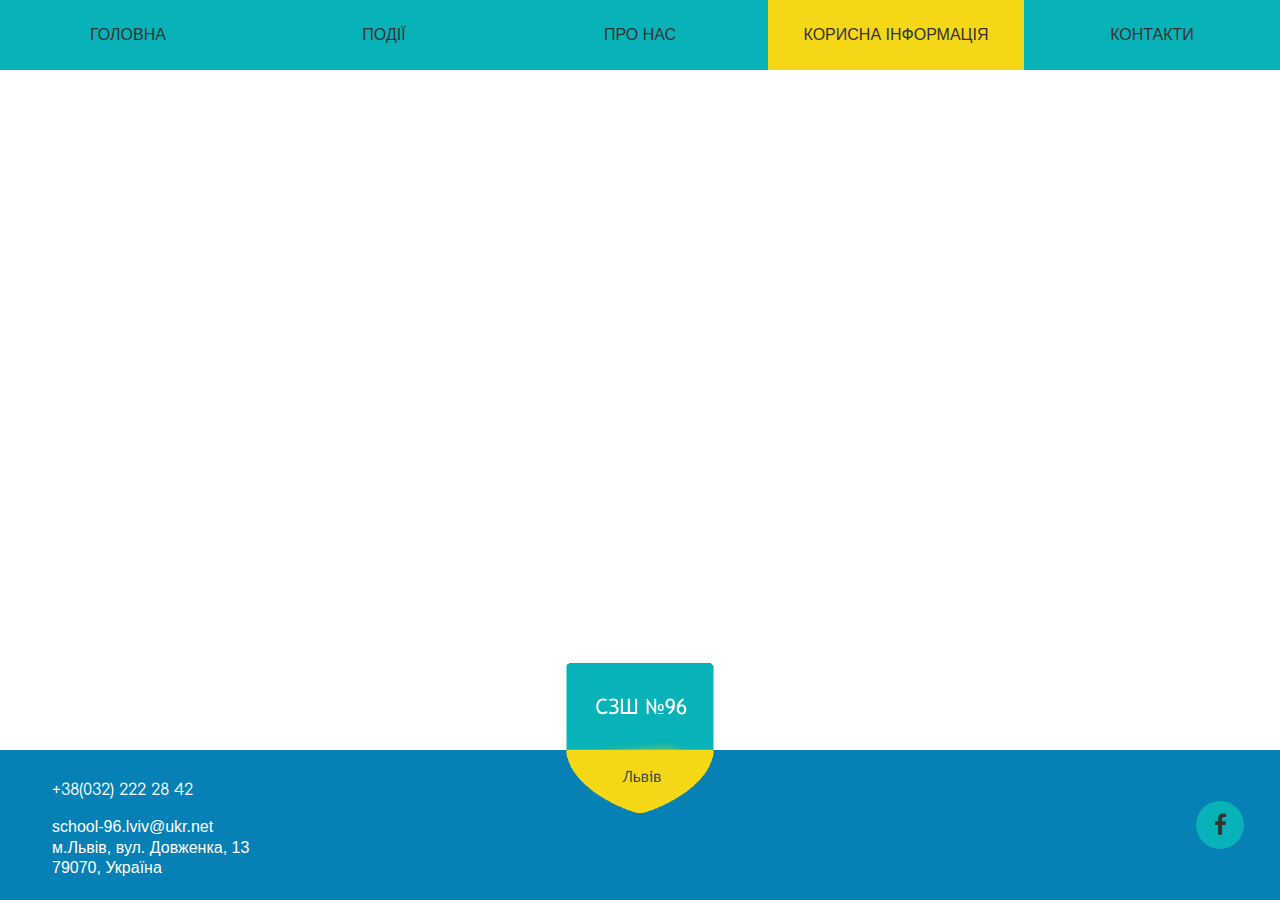
<file: to_students/index.html>
<!DOCTYPE html>
<html lang="ua">

<head>
	<meta charset="UTF-8">
	<title>Школа №96</title>
	<meta name="theme-color" content="#07B2B8">
	<link rel="icon" type="image/png" href="assets/images/icon.png">

	<!-- Font Awesome -->
	<link rel="stylesheet" href="https://cdnjs.cloudflare.com/ajax/libs/font-awesome/4.7.0/css/font-awesome.min.css">


	
		<link rel="stylesheet" href="/assets/css/style.css">
	

	<!-- Global site tag (gtag.js) - Google Analytics -->
	<script async src="https://www.googletagmanager.com/gtag/js?id=UA-125001520-1"></script>
	<script>
		window.dataLayer = window.dataLayer || [];
		function gtag(){dataLayer.push(arguments);}
		gtag('js', new Date());

		gtag('config', 'UA-125001520-1');
	</script>
</head>

<body>
	<main>
	
		<div class="header">
	<a href="/" class="logo parent ">ГОЛОВНА</a>
	<a href="/events" class="events parent ">ПОДІЇ</a>

	<div class="about-us-container">
		<a class="about-us parent ">ПРО НАС</a>
		<div class="about-us-more">
			<a href="/school_history" class="school-history children ">ІСТОРІЯ ШКОЛИ</a>
			<a href="/teacher_collective" class="teacher-collective children ">ПЕДАГОГІЧНИЙ КОЛЕКТИВ</a>
			<a href="/student_self-government" class="student-self-government children ">УЧНІВСЬКЕ САМОВРЯДУВАННЯ</a>
		</div>
	</div>

	<div class="useful-information-container">
		<a class="useful-information parent  active ">КОРИСНА ІНФОРМАЦІЯ</a>
		<div class="useful-information-more">
			<a href="/to_parents" class="to-parents children ">БАТЬКАМ</a>
			<a href="/to_students" class="to-students children  active ">УЧНЯМ</a>
			<a href="/reports" class="reports children ">ЗВІТИ</a>
			<a href="/psychologist_advice" class="psychologist-advice children ">ПОРАДИ ПСИХОЛОГА</a>
		</div>
	</div>
	
	<a href="/contacts" class="contacts parent ">КОНТАКТИ</a>
</div>

		

	</main>

	<footer>
	<img src="/assets/images/logo.png">
	<!-- LVIV © 2017 | Privacy Policy -->
	<div class="contacts">
		<p>+38(032) 222 28 42</p><br />
		<p>school-96.lviv@ukr.net</p>
		<p>м.Львів, вул. Довженка, 13</p>
		<p>79070, Україна</p>
	</div>
	<a href="https://www.facebook.com/%D0%9D%D0%B0%D1%88%D0%B0-%D1%83%D0%BB%D1%8E%D0%B1%D0%BB%D0%B5%D0%BD%D0%B0-96-%D1%88%D0%BA%D0%BE%D0%BB%D0%B0-%D0%BC-%D0%9B%D1%8C%D0%B2%D1%96%D0%B2-320650714766394/" class="fa fa-facebook"></a>
</footer>
	<!-- JQuery -->
<script src="/assets/js/libs/jquery.1.11.1.js"></script>

<!-- SmoothScroll -->
<script src="/assets/js/libs/smoothScroll.js"></script>

<!-- Waypoints -->
<script src="/assets/js/libs/waypoints.js"></script>

<!-- Counterup -->
<script src="/assets/js/libs/jquery.counterup.js"></script>

<!-- JS -->
<script src="/assets/js/menu.js"></script>


</body>
</html>
</file>
<file: assets/css/style.css>
@import url("https://fonts.googleapis.com/css?family=Comfortaa");
html, body, div, span, applet, object, iframe,
h1, h2, h3, h4, h5, h6, p, blockquote, pre,
a, abbr, acronym, address, big, cite, code,
del, dfn, em, img, ins, kbd, q, s, samp,
small, strike, strong, sub, sup, tt, var,
b, u, i, center,
dl, dt, dd, ol, ul, li,
fieldset, form, label, legend,
table, caption, tbody, tfoot, thead, tr, th, td,
article, aside, canvas, details, embed,
figure, figcaption, footer, header, hgroup,
menu, nav, output, ruby, section, summary,
time, mark, audio, video {
  margin: 0;
  padding: 0;
  border: 0;
  font-size: 100%;
  font: inherit;
  vertical-align: baseline; }

article, aside, details, figcaption, figure,
footer, header, hgroup, menu, nav, section {
  display: block; }

body {
  line-height: 1; }

ol, ul {
  list-style: none; }

blockquote, q {
  quotes: none; }

blockquote:before, blockquote:after,
q:before, q:after {
  content: '';
  content: none; }

table {
  border-collapse: collapse;
  border-spacing: 0; }

html {
  height: 100%; }

body {
  display: flex;
  flex-direction: column;
  min-height: 100%;
  -webkit-tap-highlight-color: transparent; }

main {
  flex-grow: 1; }

a {
  text-decoration: none; }

.title {
  font-weight: bold;
  margin-bottom: 10px; }

.header {
  position: fixed;
  top: 0;
  width: 100%;
  z-index: 1000;
  font-family: sans-serif;
  cursor: pointer; }
  .header a {
    position: absolute;
    width: 20%;
    text-align: center;
    color: #333;
    transition: .3s all;
    z-index: 1000; }
  .header > a {
    z-index: 1001; }

.parent {
  line-height: 70px; }

.children {
  line-height: 50px;
  font-size: 14px; }

.parent,
.children {
  background-color: #07B2B8; }

.events {
  left: 20%; }

.about-us,
.about-us-more a {
  left: 40%; }

.useful-information,
.useful-information-more a {
  left: 60%; }

.about-us-more,
.useful-information-more {
  display: none;
  position: relative;
  top: 68px;
  transition: .2s all; }

.teacher-collective,
.to-students {
  top: calc(50px - 1px); }

.student-self-government,
.reports {
  top: calc(100px - 2px); }

.psychologist-advice {
  top: calc(150px - 3px); }

.contacts {
  left: 80%; }

.about-us-container:hover .about-us-more {
  display: block; }

.useful-information-container:hover .useful-information-more {
  display: block; }

.active {
  background-color: #F4D716; }

footer {
  position: relative;
  width: 100%;
  height: 150px;
  background-color: #0780B5;
  margin-top: 240px; }
  footer img {
    position: absolute;
    top: -87px;
    left: 50%;
    transform: translateX(-50%);
    width: 147px;
    height: 150px;
    z-index: 1000; }
  footer .contacts {
    float: left;
    margin: 30px 0 0 52px;
    color: white;
    font-size: 16px;
    font-family: sans-serif; }
    footer .contacts p {
      line-height: 130%; }
      footer .contacts p:first-child {
        font-family: "Comfortaa"; }
  footer a.fa-facebook {
    float: right;
    width: 48px;
    height: 48px;
    margin: calc(150px / 2 - 48px / 2) 36px 0 0;
    text-align: center;
    line-height: 48px;
    background-color: #07B2B8;
    border-radius: 100%;
    color: #333;
    font-size: 23px;
    transition: .3s all ease;
    cursor: pointer; }
    footer a.fa-facebook:hover {
      background-color: #F4D716; }

@media screen and (max-width: 950px) {
  .parent,
  .children {
    font-size: 10px; } }

.intro {
  position: relative;
  width: 100%;
  height: 310px; }
  .intro * {
    position: absolute;
    left: 50%;
    transform: translateX(-50%); }
  .intro img {
    top: 60px;
    width: 160px;
    height: 190px; }
  .intro h1 {
    top: 245px;
    width: 100%;
    color: #444;
    font-size: 30px;
    font-family: "Comfortaa";
    font-weight: bold;
    text-align: center;
    text-transform: uppercase; }

.announcement-container {
  position: fixed;
  top: 150px; }
  .announcement-container .announcement-btn {
    position: fixed;
    left: 0;
    background-color: #FCA02D;
    padding: 12px;
    font-family: "Comfortaa";
    font-size: 18px;
    border-radius: 0 50px 50px 0;
    transition: 1.5s all;
    cursor: pointer; }
    .announcement-container .announcement-btn i {
      padding: 0 5px;
      color: #ff6702;
      font-size: 22px; }
  .announcement-container .announcement-text {
    position: fixed;
    left: -500px;
    width: 500px;
    height: 370px;
    background-color: #FCA02D;
    transition: 1.5s all; }
    .announcement-container .announcement-text p {
      padding: 55px 40px 0 40px;
      font-size: 15px;
      font-family: "Comfortaa";
      line-height: 130%;
      color: #333; }

.school-photo {
  width: 100%;
  height: 600px;
  object-fit: cover; }

p.features-title {
  margin: 80px 0 70px 0;
  text-align: center;
  font-size: 24px;
  font-family: "Comfortaa";
  opacity: 0;
  transition: 2s opacity; }

.features-container {
  display: flex;
  justify-content: center;
  flex-wrap: wrap;
  position: relative;
  opacity: 0;
  transition: 2s opacity; }
  .features-container div.feature {
    width: 400px;
    padding: 40px 50px; }
    .features-container div.feature img {
      width: 100px;
      height: 100px;
      float: left;
      margin-right: 20px;
      transition: 0.4s transform; }
      .features-container div.feature img:hover {
        transform: scale(1.15); }
    .features-container div.feature p {
      color: #555;
      line-height: 140%;
      font-size: 16px;
      font-family: sans-serif; }

p.infos-title {
  margin: 100px 0 50px 0;
  text-align: center;
  font-size: 24px;
  font-family: "Comfortaa"; }

.info-container {
  display: flex;
  justify-content: center;
  flex-wrap: wrap;
  position: relative; }
  .info-container .info {
    position: relative;
    width: 600px;
    height: 300px;
    margin: 30px; }
    .info-container .info .info-text {
      box-sizing: border-box;
      width: 300px;
      padding: 15px;
      float: left;
      line-height: 120%;
      color: #333;
      font-size: 16px;
      font-family: "Comfortaa"; }
      .info-container .info .info-text.center {
        padding: 30px 0 0 75px;
        line-height: 180%; }
    .info-container .info .info-btn-1,
    .info-container .info .info-btn-2,
    .info-container .info .info-btn-3 {
      position: absolute;
      bottom: 15px;
      width: 130px;
      height: 45px;
      text-align: center;
      line-height: 45px;
      font-family: sans-serif;
      font-size: 17px;
      color: #222;
      border-radius: 50px;
      cursor: pointer;
      transition: .3s all; }
    .info-container .info .info-btn-1 {
      right: 15px;
      background-color: #59B8AB; }
      .info-container .info .info-btn-1:hover {
        background-color: #439b8f; }
    .info-container .info .info-btn-2 {
      left: 155px;
      background-color: #746F69; }
      .info-container .info .info-btn-2:hover {
        background-color: #595551; }
    .info-container .info .info-btn-3 {
      right: 15px;
      background-color: #D05B62; }
      .info-container .info .info-btn-3:hover {
        background-color: #c1373f; }
    .info-container .info .info-full-1,
    .info-container .info .info-full-2,
    .info-container .info .info-full-3 {
      display: none;
      position: fixed;
      box-sizing: border-box;
      width: 850px;
      height: 500px;
      top: calc(50% + 25px);
      left: 50%;
      transform: translate(-50%, -50%);
      z-index: 1000;
      padding: 80px 60px 0 60px;
      font-family: "Comfortaa";
      font-size: 18px;
      border-radius: 50px; }
    .info-container .info .info-full-1 {
      background-color: #5FC5B7; }
    .info-container .info .info-full-2 {
      background-color: #817B75; }
    .info-container .info .info-full-3 {
      background-color: #F06872; }
    .info-container .info .info-image {
      width: 300px;
      height: 300px;
      float: right;
      overflow: hidden; }
      .info-container .info .info-image img {
        width: 100%;
        height: 100%;
        transition: .5s all; }
        .info-container .info .info-image img:hover {
          transform: scale(1.1); }
  .info-container .info:nth-child(1) {
    background-color: #A2CE52; }
  .info-container .info:nth-child(2) {
    background-color: #5FC5B7; }
  .info-container .info:nth-child(3) {
    background-color: #817B75; }
  .info-container .info:nth-child(4) {
    background-color: #F06872; }
  .info-container .info-reversed .info-text {
    float: right; }
  .info-container .info-reversed .info-image {
    float: left; }

p.circles-title {
  margin: 100px 0 20px 0;
  text-align: center;
  font-size: 24px;
  font-family: "Comfortaa"; }

.circles-container {
  display: flex;
  justify-content: space-around;
  flex-wrap: wrap; }
  .circles-container ul {
    width: 600px;
    box-sizing: border-box;
    margin-top: 40px;
    padding: 15px 70px;
    font-size: 16px;
    color: #333;
    font-family: "Comfortaa";
    line-height: 150%;
    list-style-type: square; }
  .circles-container img {
    width: 600px;
    margin-top: 40px; }

p.main-events-title {
  margin: 120px 0 10px 0;
  text-align: center;
  font-size: 24px;
  font-family: "Comfortaa"; }

.events-container {
  display: flex;
  justify-content: space-around;
  flex-wrap: wrap;
  padding: 0 30px; }
  .events-container .event {
    position: relative;
    width: 370px;
    height: 530px;
    margin: 70px 15px;
    box-shadow: 0 0 100px grey;
    border-radius: 20px; }
  .events-container .event-img {
    width: 100%;
    height: 287px;
    background-image: url("../images/image-preload-bg.jpg");
    background-size: 370px 287px;
    border-radius: 20px 20px 0 0; }
  .events-container .event-title {
    box-sizing: border-box;
    width: 340px;
    height: 55px;
    background-color: #0CB1D1;
    color: white;
    line-height: 55px;
    text-align: right;
    margin-top: -55px;
    padding-right: 20px;
    font-size: 15px;
    font-family: "Comfortaa";
    font-weight: bold;
    transition: .5s all; }
  .events-container .event-title:hover {
    width: 100%; }
  .events-container .event-short-text {
    padding: 30px;
    color: #777;
    font-size: 17px;
    font-family: sans-serif;
    line-height: 130%; }
  .events-container .button {
    position: absolute;
    bottom: 17px;
    right: 17px;
    padding: 12px 16px;
    background-color: #D2EDED;
    color: #555;
    font-size: 15px;
    font-family: "Comfortaa";
    border-radius: 50px;
    cursor: pointer; }
    .events-container .button:hover {
      background-color: #aedede; }

p.live-numbers-title {
  margin: 70px 0 60px 0;
  text-align: center;
  font-size: 24px;
  font-family: "Comfortaa"; }

.live-numbers-container {
  display: flex;
  justify-content: space-around;
  flex-wrap: wrap;
  width: 600px;
  margin: 0 auto; }

.block-number p {
  text-align: center;
  font-family: "Comfortaa";
  font-size: 20px; }
  .block-number p:first-child {
    width: 120px;
    height: 120px;
    line-height: 120px;
    background-color: lightblue;
    border-radius: 100px;
    margin-bottom: 25px;
    font-weight: bold;
    opacity: .7;
    transition: .3s all; }
    .block-number p:first-child:hover {
      opacity: 1;
      transform: scale(1.1); }

.admin-title,
.admin-guestbook,
.admin-events,
.admin-add-events,
.admin-del-events {
  text-align: center;
  font-family: 'Comfortaa'; }

.admin-title {
  margin: 50px 0 70px 0; }

.admin-guestbook,
.admin-events,
.admin-add-events,
.admin-del-events {
  width: 200px;
  margin: 0 auto;
  background-color: lightskyblue;
  padding: 20px 17px;
  font-size: 20px;
  border-radius: 50px;
  cursor: pointer;
  transition: 0.4s all; }

.admin-guestbook:hover,
.admin-events:hover,
.admin-add-events:hover,
.admin-del-events:hover,
.back-btn:hover {
  background-color: lightsteelblue; }

.back-btn {
  display: none;
  position: absolute;
  top: 10px;
  left: 10px;
  background-color: lightskyblue;
  padding: 14px 14px;
  border-radius: 50px;
  font-size: 18px;
  cursor: pointer; }

blockquote {
  margin: 10px 70px;
  background: #BCE8EA;
  color: #131314;
  padding: 30px 30px 30px 90px;
  position: relative;
  font-family: 'Lato', sans-serif; }

blockquote:before {
  content: "\201C";
  font-family: serif;
  position: absolute;
  top: 20px;
  left: 16px;
  color: black;
  width: 40px;
  height: 40px;
  border-radius: 50%;
  background: white;
  font-size: 40px;
  font-weight: bold;
  text-align: center;
  line-height: 50px; }

blockquote:after {
  content: "";
  width: 4px;
  background: white;
  position: absolute;
  left: 70px;
  top: 20px;
  bottom: 20px; }

blockquote p {
  margin-top: 0;
  font-size: 24px;
  font-weight: 300; }

blockquote cite {
  font-style: normal;
  text-transform: uppercase; }
</file>
<file: assets/css/events.css>
@import url("https://fonts.googleapis.com/css?family=Comfortaa");
html, body, div, span, applet, object, iframe,
h1, h2, h3, h4, h5, h6, p, blockquote, pre,
a, abbr, acronym, address, big, cite, code,
del, dfn, em, img, ins, kbd, q, s, samp,
small, strike, strong, sub, sup, tt, var,
b, u, i, center,
dl, dt, dd, ol, ul, li,
fieldset, form, label, legend,
table, caption, tbody, tfoot, thead, tr, th, td,
article, aside, canvas, details, embed,
figure, figcaption, footer, header, hgroup,
menu, nav, output, ruby, section, summary,
time, mark, audio, video {
  margin: 0;
  padding: 0;
  border: 0;
  font-size: 100%;
  font: inherit;
  vertical-align: baseline; }

article, aside, details, figcaption, figure,
footer, header, hgroup, menu, nav, section {
  display: block; }

body {
  line-height: 1; }

ol, ul {
  list-style: none; }

blockquote, q {
  quotes: none; }

blockquote:before, blockquote:after,
q:before, q:after {
  content: '';
  content: none; }

table {
  border-collapse: collapse;
  border-spacing: 0; }

html {
  height: 100%; }

body {
  display: flex;
  flex-direction: column;
  min-height: 100%;
  -webkit-tap-highlight-color: transparent; }

main {
  flex-grow: 1; }

a {
  text-decoration: none; }

.title {
  font-weight: bold;
  margin-bottom: 10px; }

.header {
  position: fixed;
  top: 0;
  width: 100%;
  z-index: 1000;
  font-family: sans-serif;
  cursor: pointer; }
  .header a {
    position: absolute;
    width: 20%;
    text-align: center;
    color: #333;
    transition: .3s all;
    z-index: 1000; }
  .header > a {
    z-index: 1001; }

.parent {
  line-height: 70px; }

.children {
  line-height: 50px;
  font-size: 14px; }

.parent,
.children {
  background-color: #07B2B8; }

.events {
  left: 20%; }

.about-us,
.about-us-more a {
  left: 40%; }

.useful-information,
.useful-information-more a {
  left: 60%; }

.about-us-more,
.useful-information-more {
  display: none;
  position: relative;
  top: 68px;
  transition: .2s all; }

.teacher-collective,
.to-students {
  top: calc(50px - 1px); }

.student-self-government,
.reports {
  top: calc(100px - 2px); }

.psychologist-advice {
  top: calc(150px - 3px); }

.contacts {
  left: 80%; }

.about-us-container:hover .about-us-more {
  display: block; }

.useful-information-container:hover .useful-information-more {
  display: block; }

.active {
  background-color: #F4D716; }

footer {
  position: relative;
  width: 100%;
  height: 150px;
  background-color: #0780B5;
  margin-top: 240px; }
  footer img {
    position: absolute;
    top: -87px;
    left: 50%;
    transform: translateX(-50%);
    width: 147px;
    height: 150px;
    z-index: 1000; }
  footer .contacts {
    float: left;
    margin: 30px 0 0 52px;
    color: white;
    font-size: 16px;
    font-family: sans-serif; }
    footer .contacts p {
      line-height: 130%; }
      footer .contacts p:first-child {
        font-family: "Comfortaa"; }
  footer a.fa-facebook {
    float: right;
    width: 48px;
    height: 48px;
    margin: calc(150px / 2 - 48px / 2) 36px 0 0;
    text-align: center;
    line-height: 48px;
    background-color: #07B2B8;
    border-radius: 100%;
    color: #333;
    font-size: 23px;
    transition: .3s all ease;
    cursor: pointer; }
    footer a.fa-facebook:hover {
      background-color: #F4D716; }

@media screen and (max-width: 950px) {
  .parent,
  .children {
    font-size: 10px; } }

p.main-events-title {
  margin: 120px 0 10px 0;
  text-align: center;
  font-size: 24px;
  font-family: "Comfortaa"; }

.events-container {
  display: flex;
  justify-content: space-around;
  flex-wrap: wrap;
  padding: 0 30px; }
  .events-container .event {
    position: relative;
    width: 370px;
    height: 530px;
    margin: 70px 15px;
    box-shadow: 0 0 100px grey;
    border-radius: 20px; }
  .events-container .event-img {
    width: 100%;
    height: 287px;
    background-image: url("../images/image-preload-bg.jpg");
    background-size: 370px 287px;
    border-radius: 20px 20px 0 0; }
  .events-container .event-title {
    box-sizing: border-box;
    width: 340px;
    height: 55px;
    background-color: #0CB1D1;
    color: white;
    line-height: 55px;
    text-align: right;
    margin-top: -55px;
    padding-right: 20px;
    font-size: 15px;
    font-family: "Comfortaa";
    font-weight: bold;
    transition: .5s all; }
  .events-container .event-title:hover {
    width: 100%; }
  .events-container .event-short-text {
    padding: 30px;
    color: #777;
    font-size: 17px;
    font-family: sans-serif;
    line-height: 130%; }
  .events-container .button {
    position: absolute;
    bottom: 17px;
    right: 17px;
    padding: 12px 16px;
    background-color: #D2EDED;
    color: #555;
    font-size: 15px;
    font-family: "Comfortaa";
    border-radius: 50px;
    cursor: pointer; }
    .events-container .button:hover {
      background-color: #aedede; }

.events-container {
  display: none; }

.events-title {
  display: none;
  margin: 145px 0 30px 0;
  text-align: center;
  font-size: 28px;
  font-family: "Comfortaa";
  color: #666; }

.events-view-container {
  display: none;
  max-width: 800px;
  margin: 50px auto 0 auto;
  font-family: sans-serif;
  color: #333; }
  .events-view-container .event-view-img {
    width: 800px;
    height: 400px;
    background-size: cover;
    background-repeat: no-repeat;
    background-position: center;
    margin-bottom: 45px; }
  .events-view-container p {
    font-family: "Comfortaa";
    line-height: 200%; }
  .events-view-container .btn-large {
    margin-top: 50px;
    float: right; }
</file>
